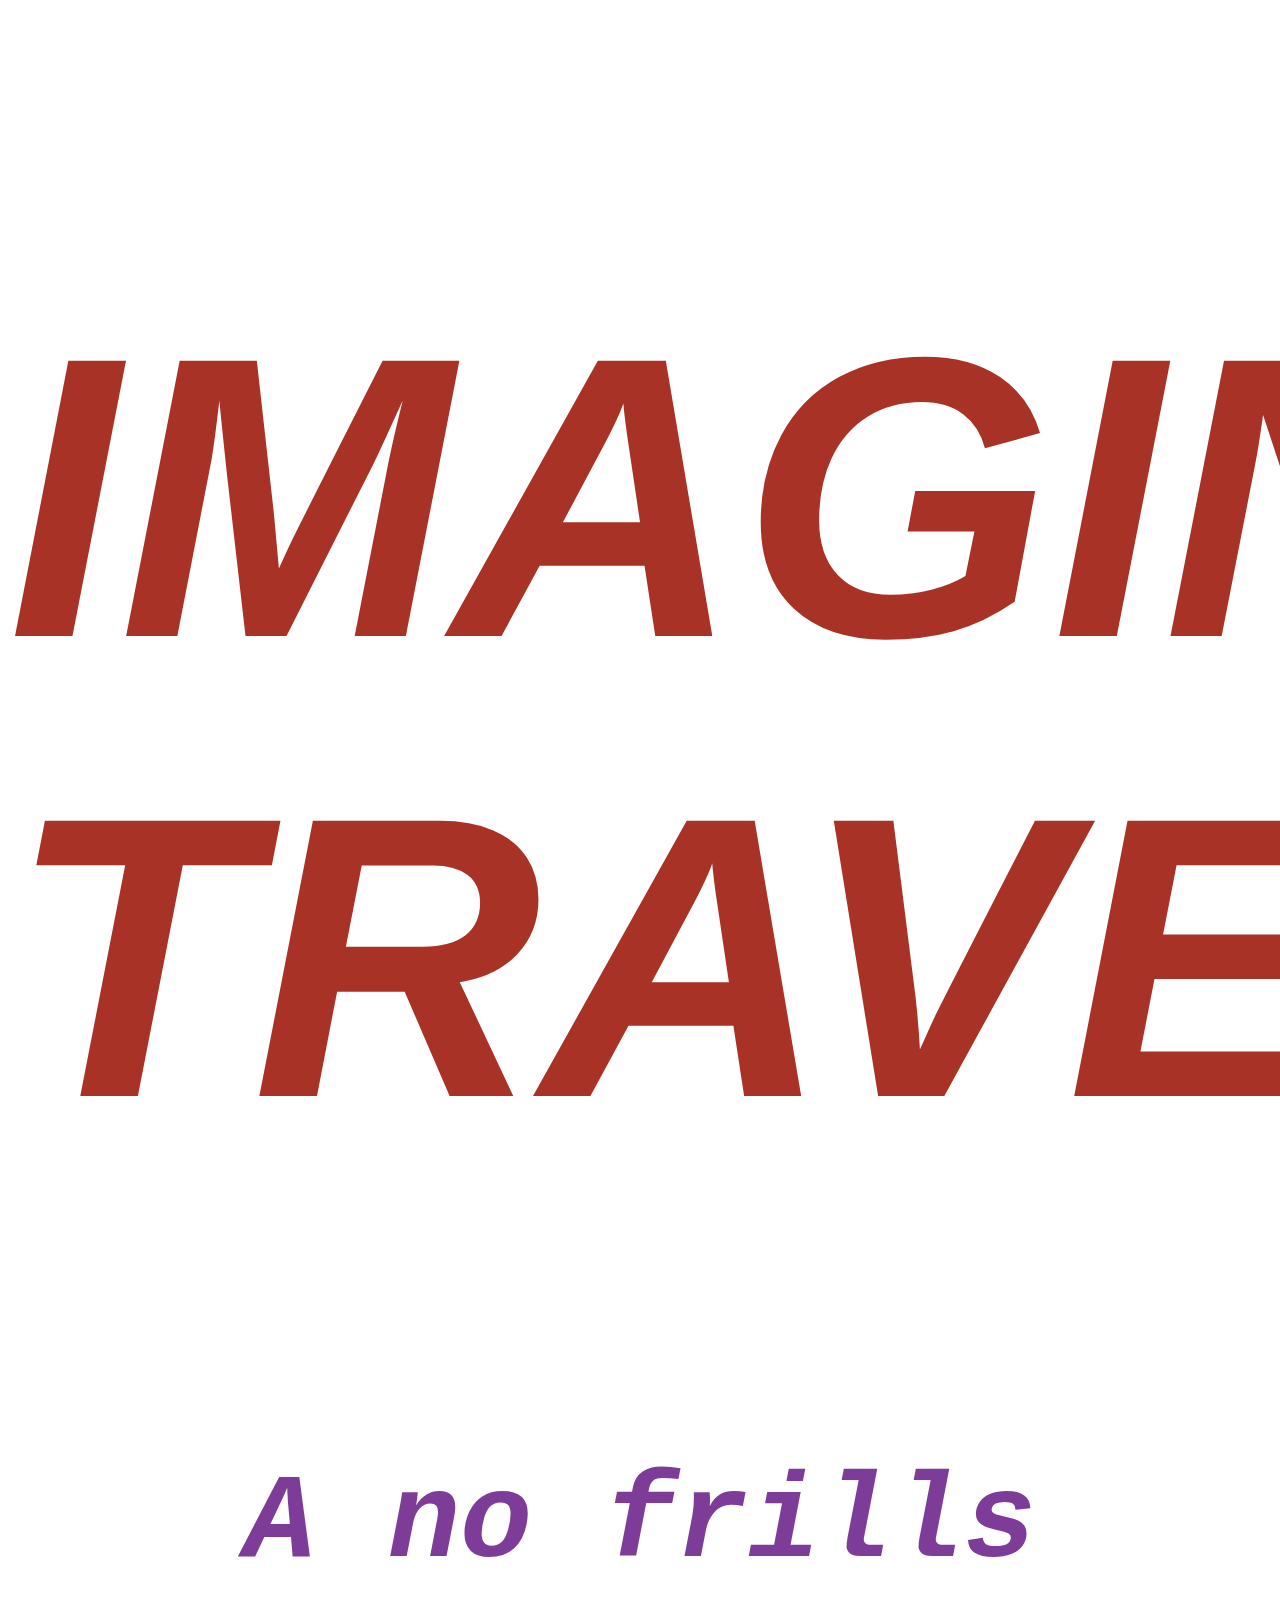
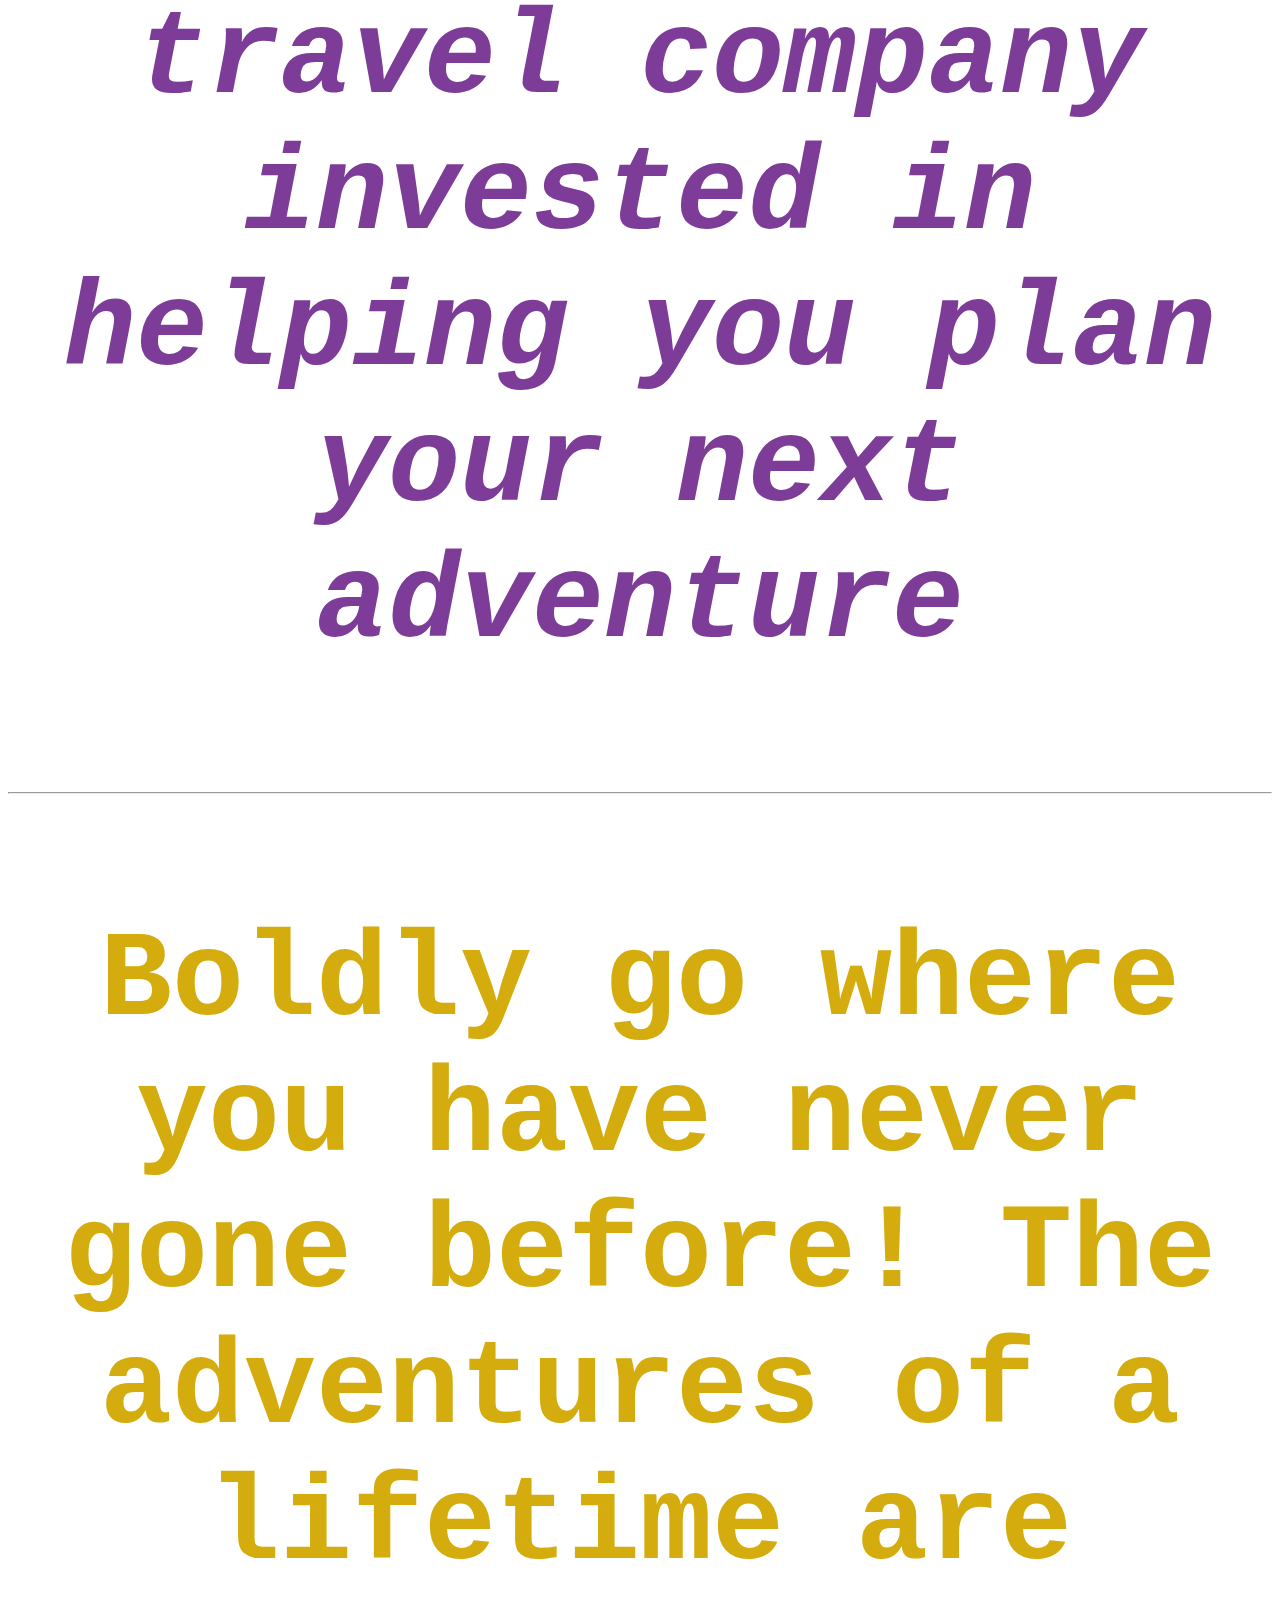
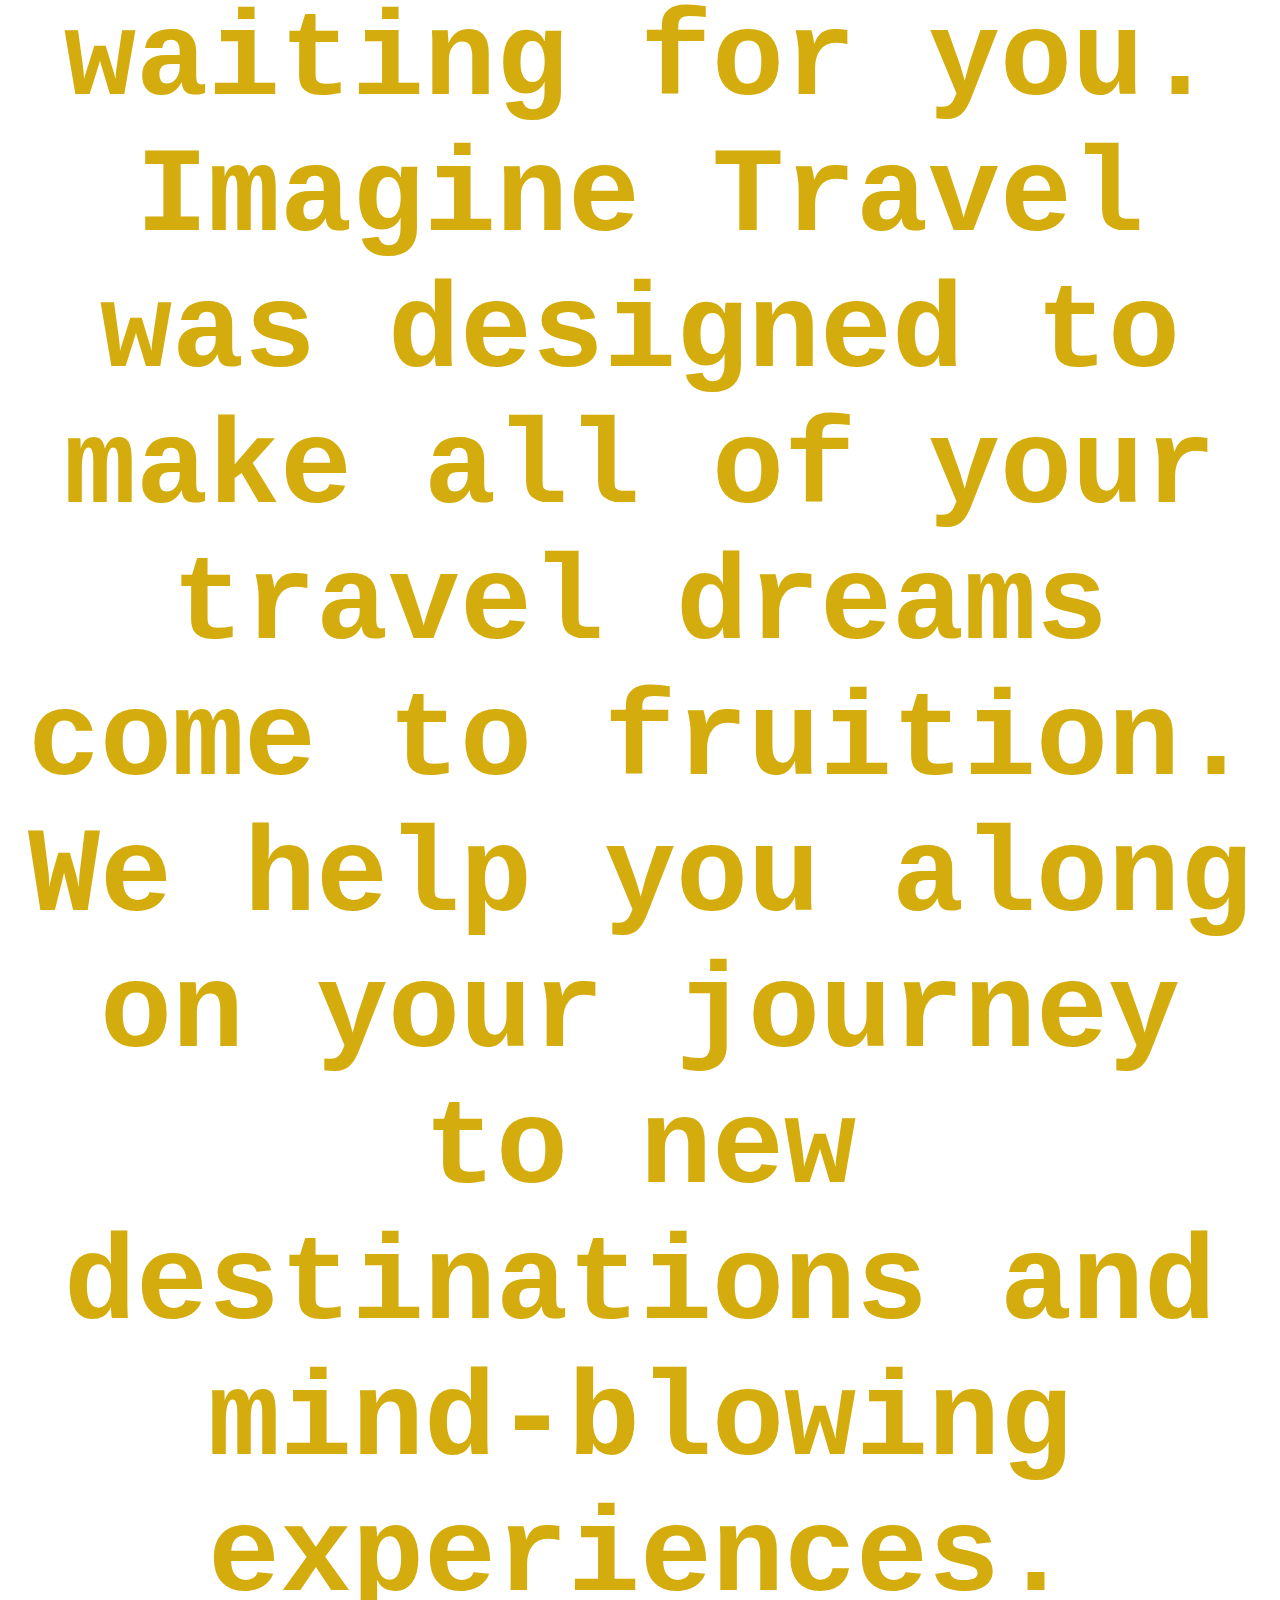
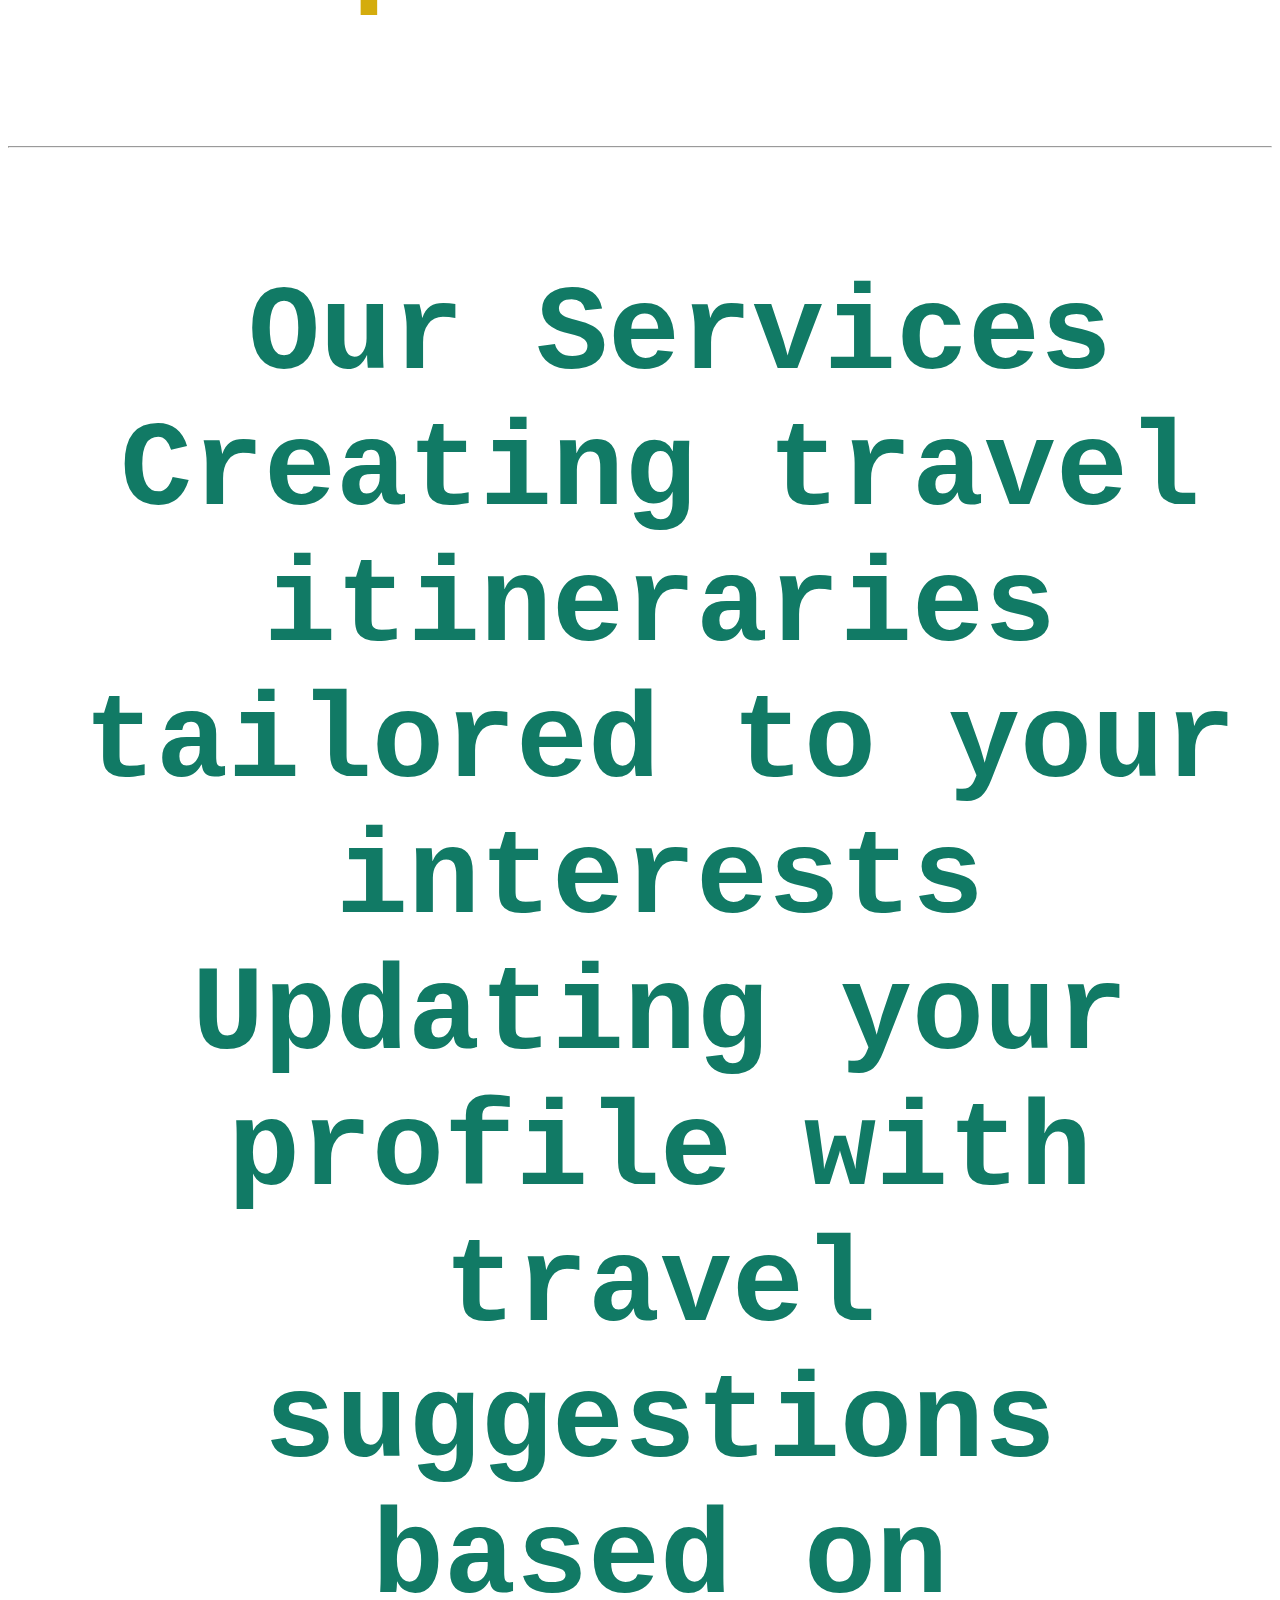
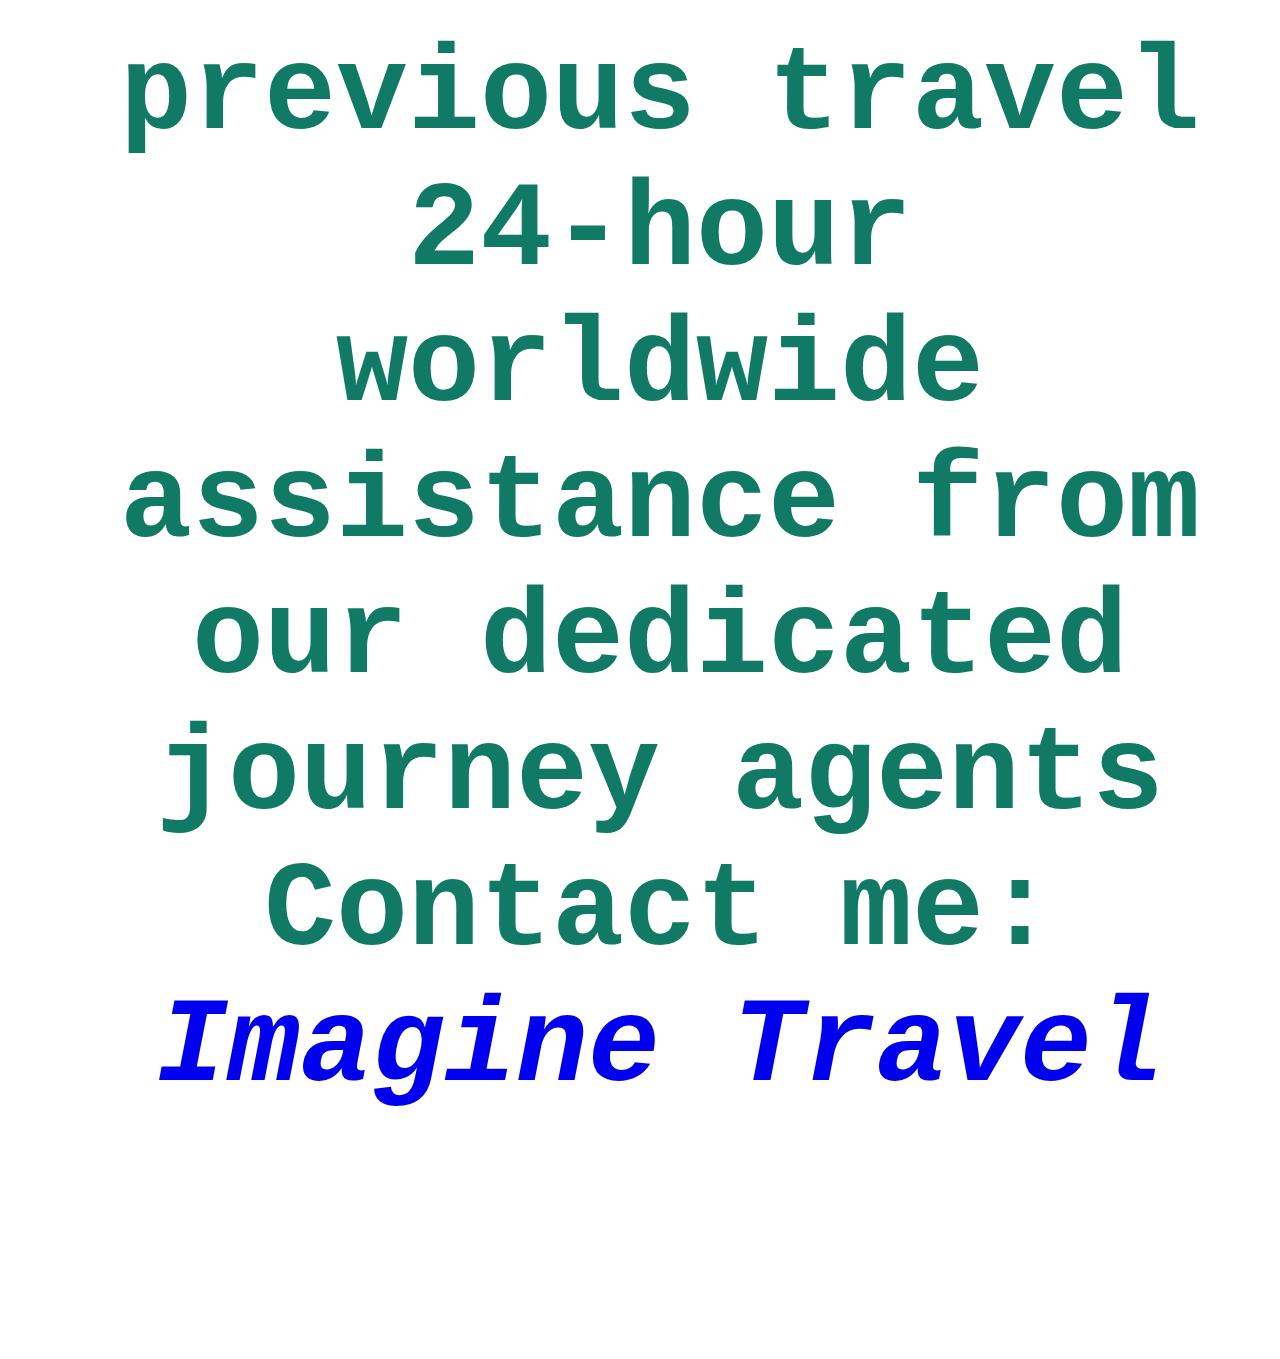
<file: unit_3/index.html>
<!DOCTYPE html>
<html>
<head>
	<title>"Imagine Travel"</title>
	<link rel="stylesheet" type="text/css" href="css/style.css">
</head>
<body>
	<h1>Imagine Travel</h1>
	<p id="slogan">A no frills travel company invested in helping you plan your next adventure</p>
	<hr>
	<p>Boldly go where you have never gone before! The adventures of a lifetime are waiting for you. Imagine Travel was designed to make all of your travel dreams come to fruition. We help you along on your journey to new destinations and mind-blowing experiences. 
	<hr>
	<ul>
		<ul>Our Services</ul>
		<li>Creating travel itineraries tailored to your interests</li>
		<li>Updating your profile with travel suggestions based on previous travel </li>
		<li>24-hour worldwide assistance from our dedicated journey agents </li>
		<li>Contact me: <a href="mailto:jmashley5@gmail.com">Imagine Travel</a></li>
	</ul>
	 </p>
	 
</body>
</html>
</file>
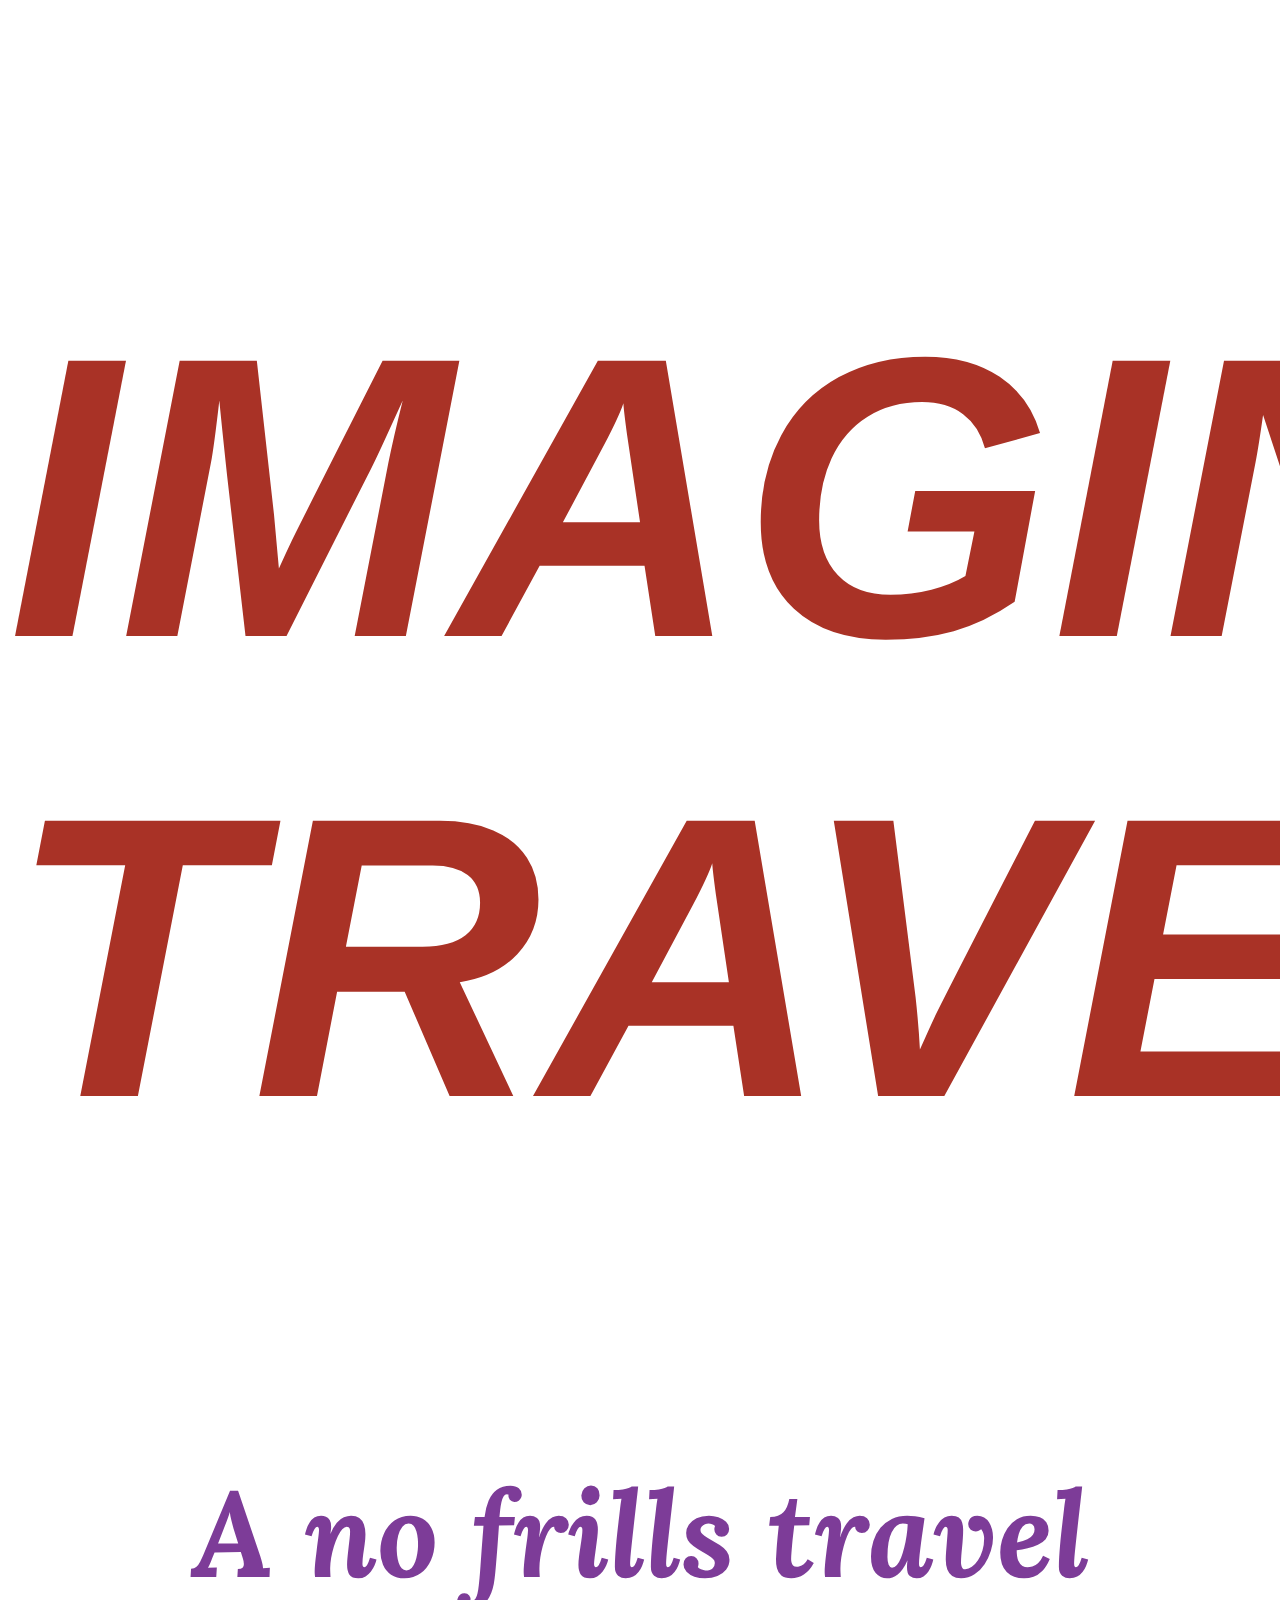
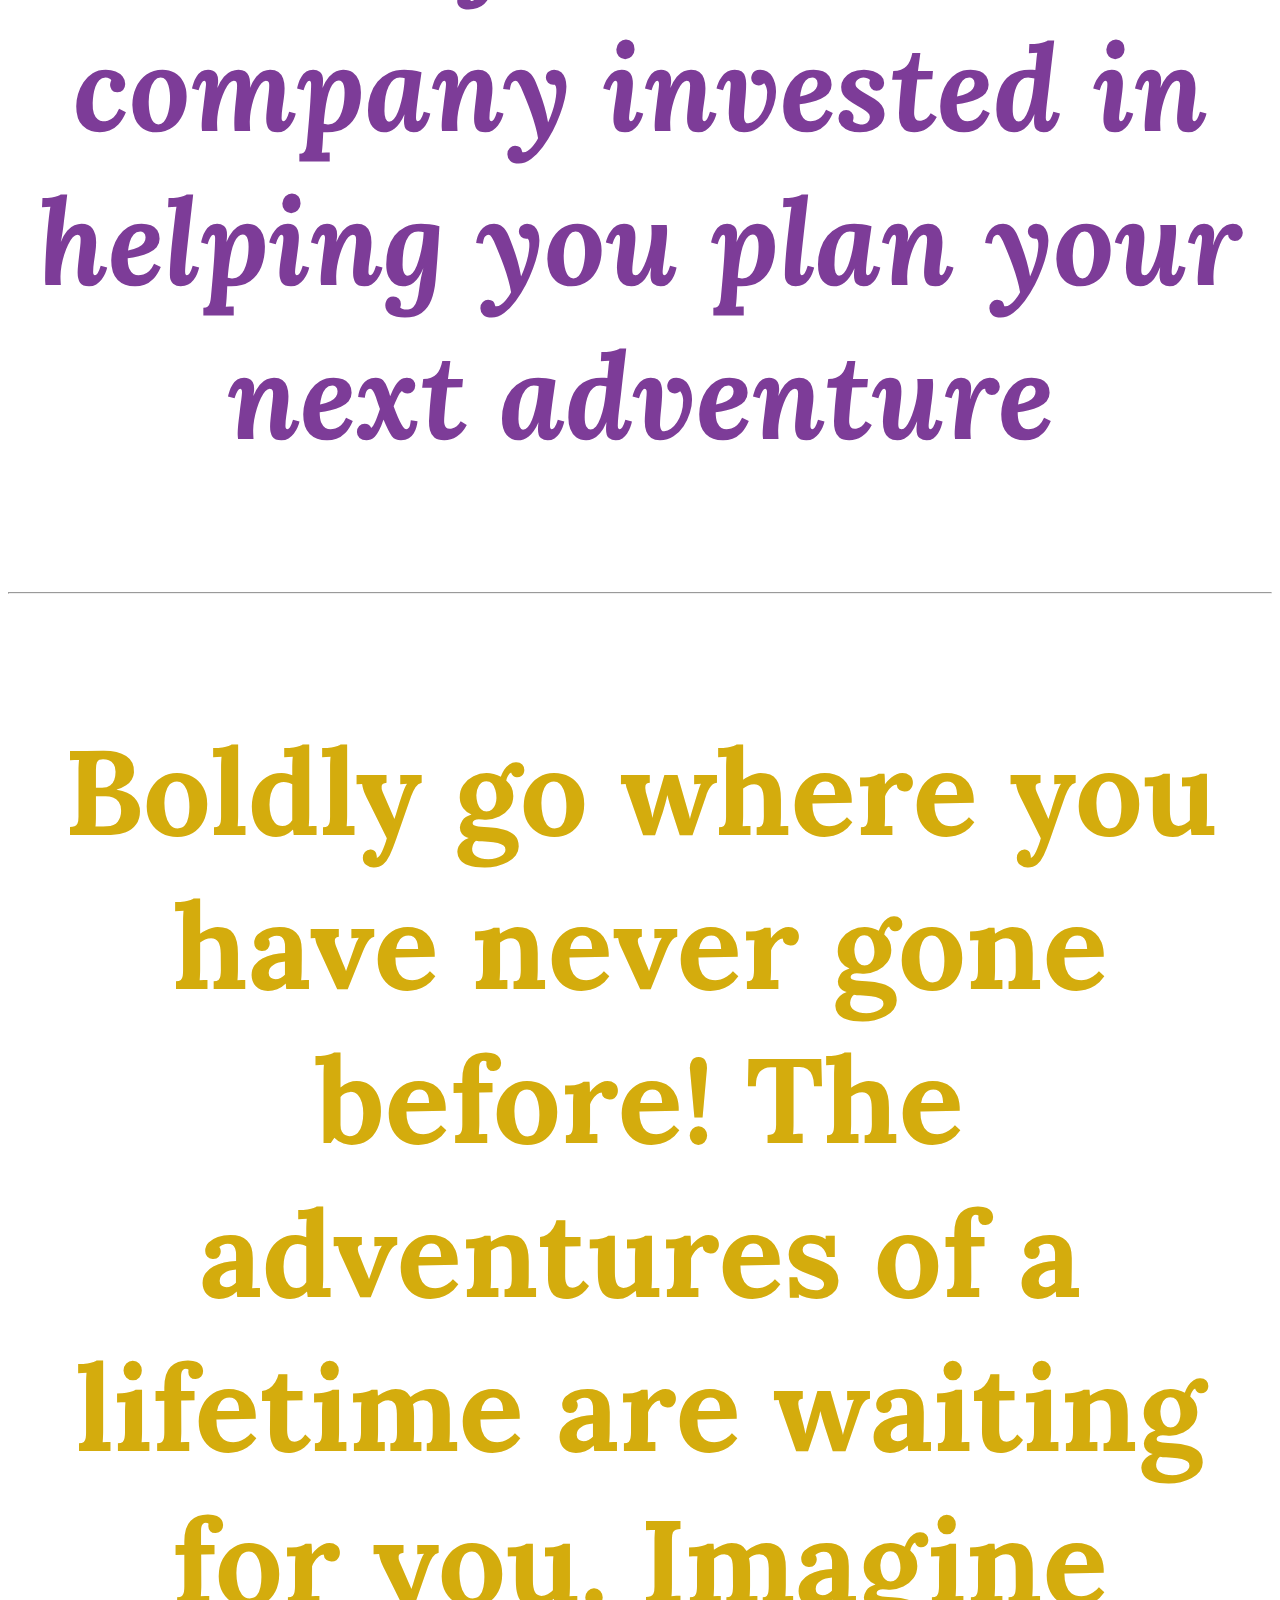
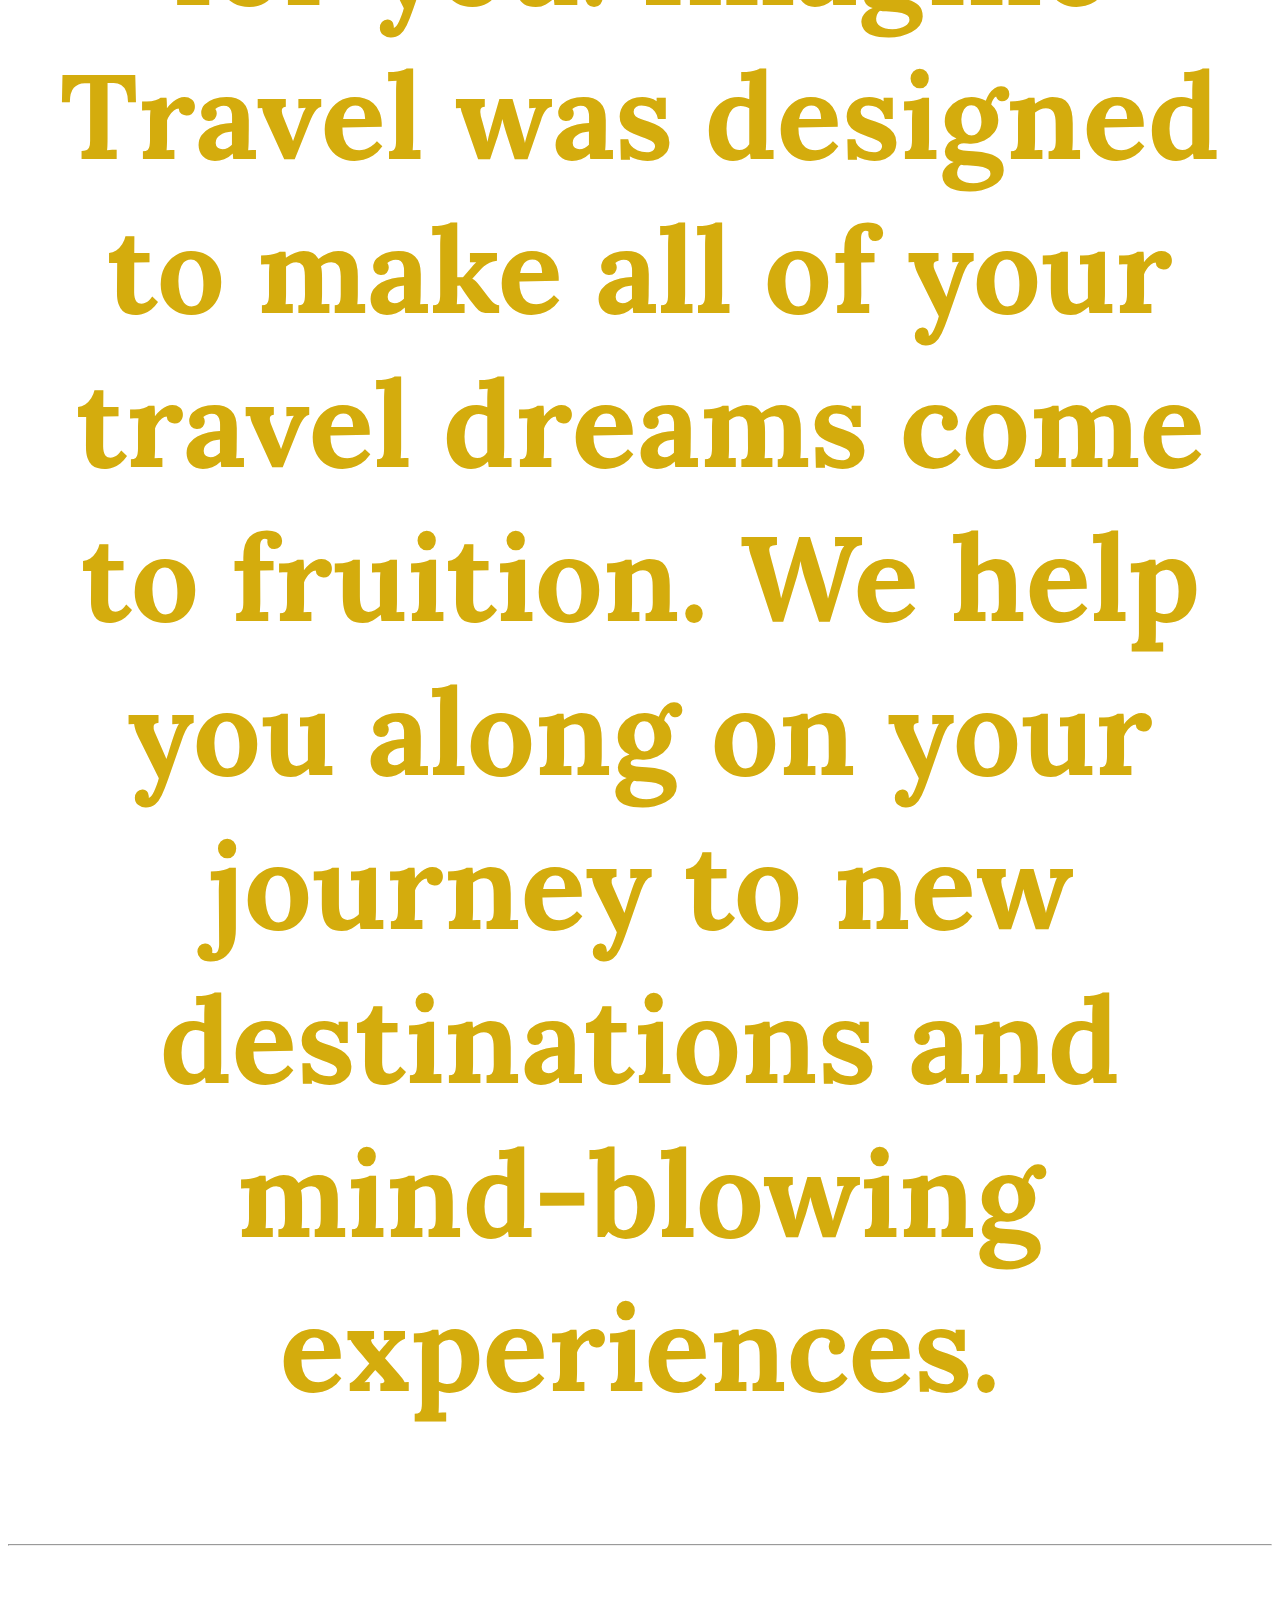
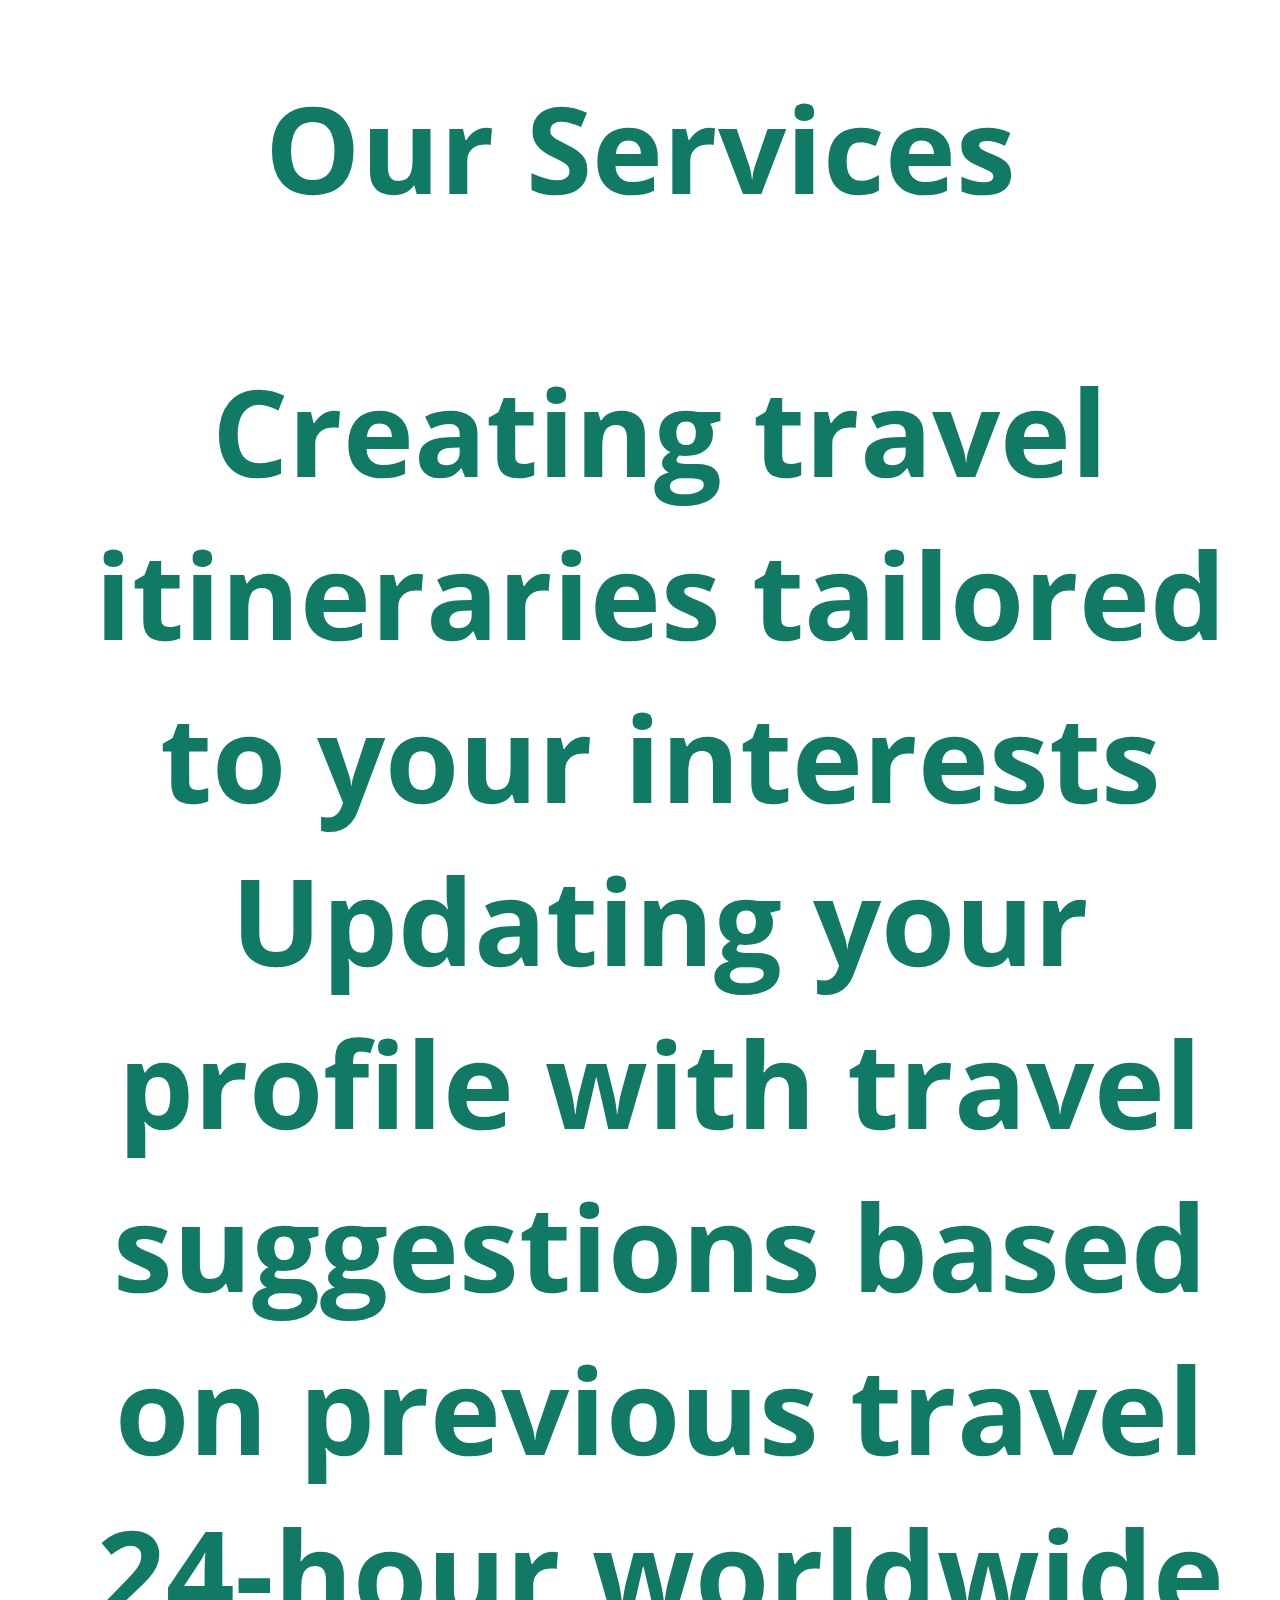
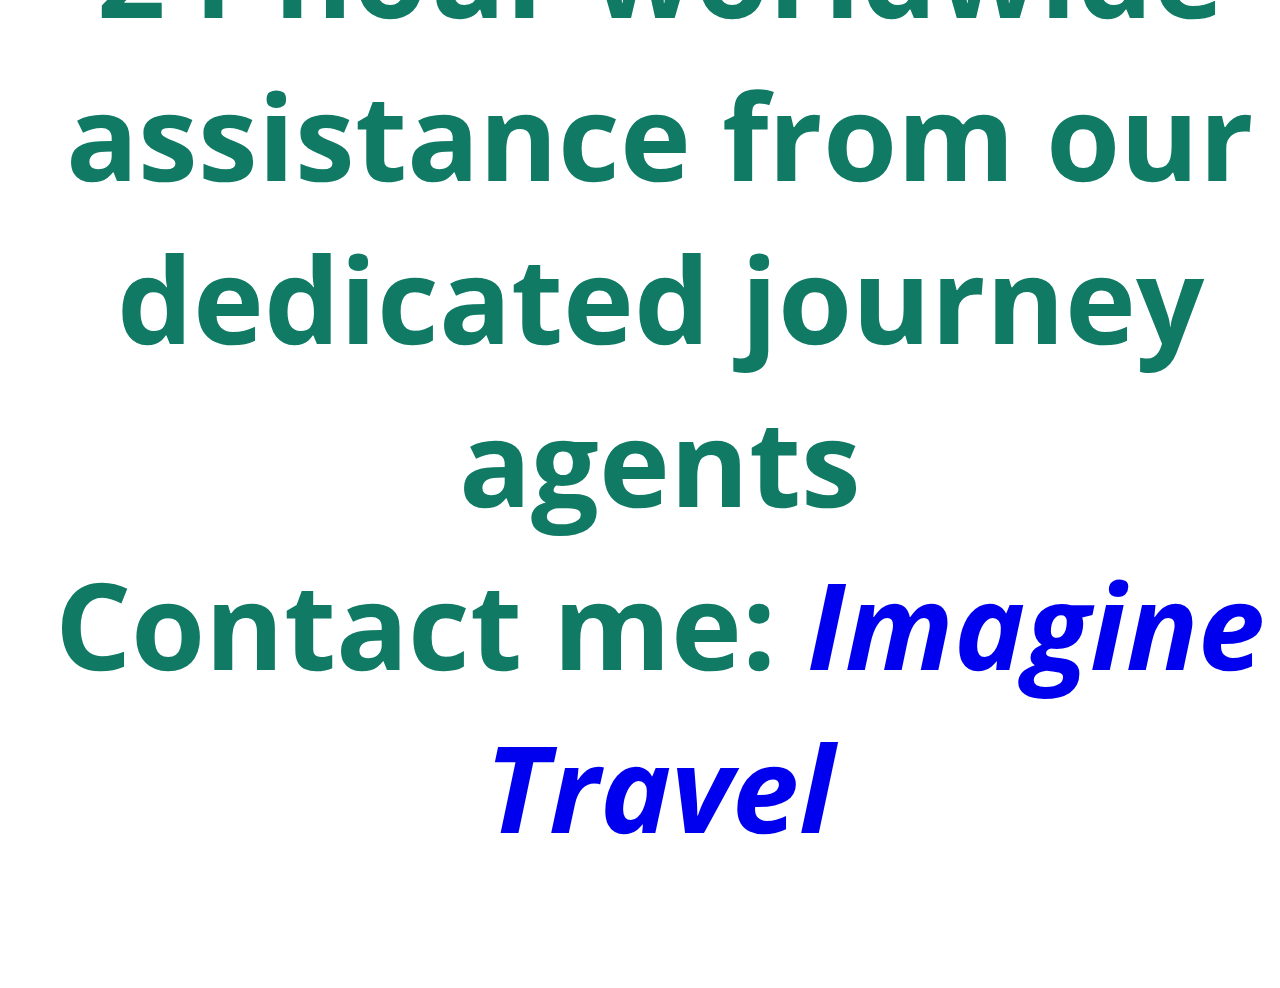
<file: unit_4/index.html>
<!DOCTYPE html>
<html>
<head>
	<title>"Imagine Travel"</title>
	<link rel="stylesheet" type="text/css" href="css/style.css">
</head>
<body>
	<h1>Imagine Travel</h1>
	<p id="slogan">A no frills travel company invested in helping you plan your next adventure</p>
	<hr>
	<p>Boldly go where you have never gone before! The adventures of a lifetime are waiting for you. Imagine Travel was designed to make all of your travel dreams come to fruition. We help you along on your journey to new destinations and mind-blowing experiences.</p>
	<hr>
	<h3>Our Services</h3>
	<ul>
		<li>Creating travel itineraries tailored to your interests</li>
		<li>Updating your profile with travel suggestions based on previous travel </li>
		<li>24-hour worldwide assistance from our dedicated journey agents </li>
		<li>Contact me: <a href="mailto:jmashley5@gmail.com">Imagine Travel</a></li>
	</ul>
	 
</body>
</html>
</file>
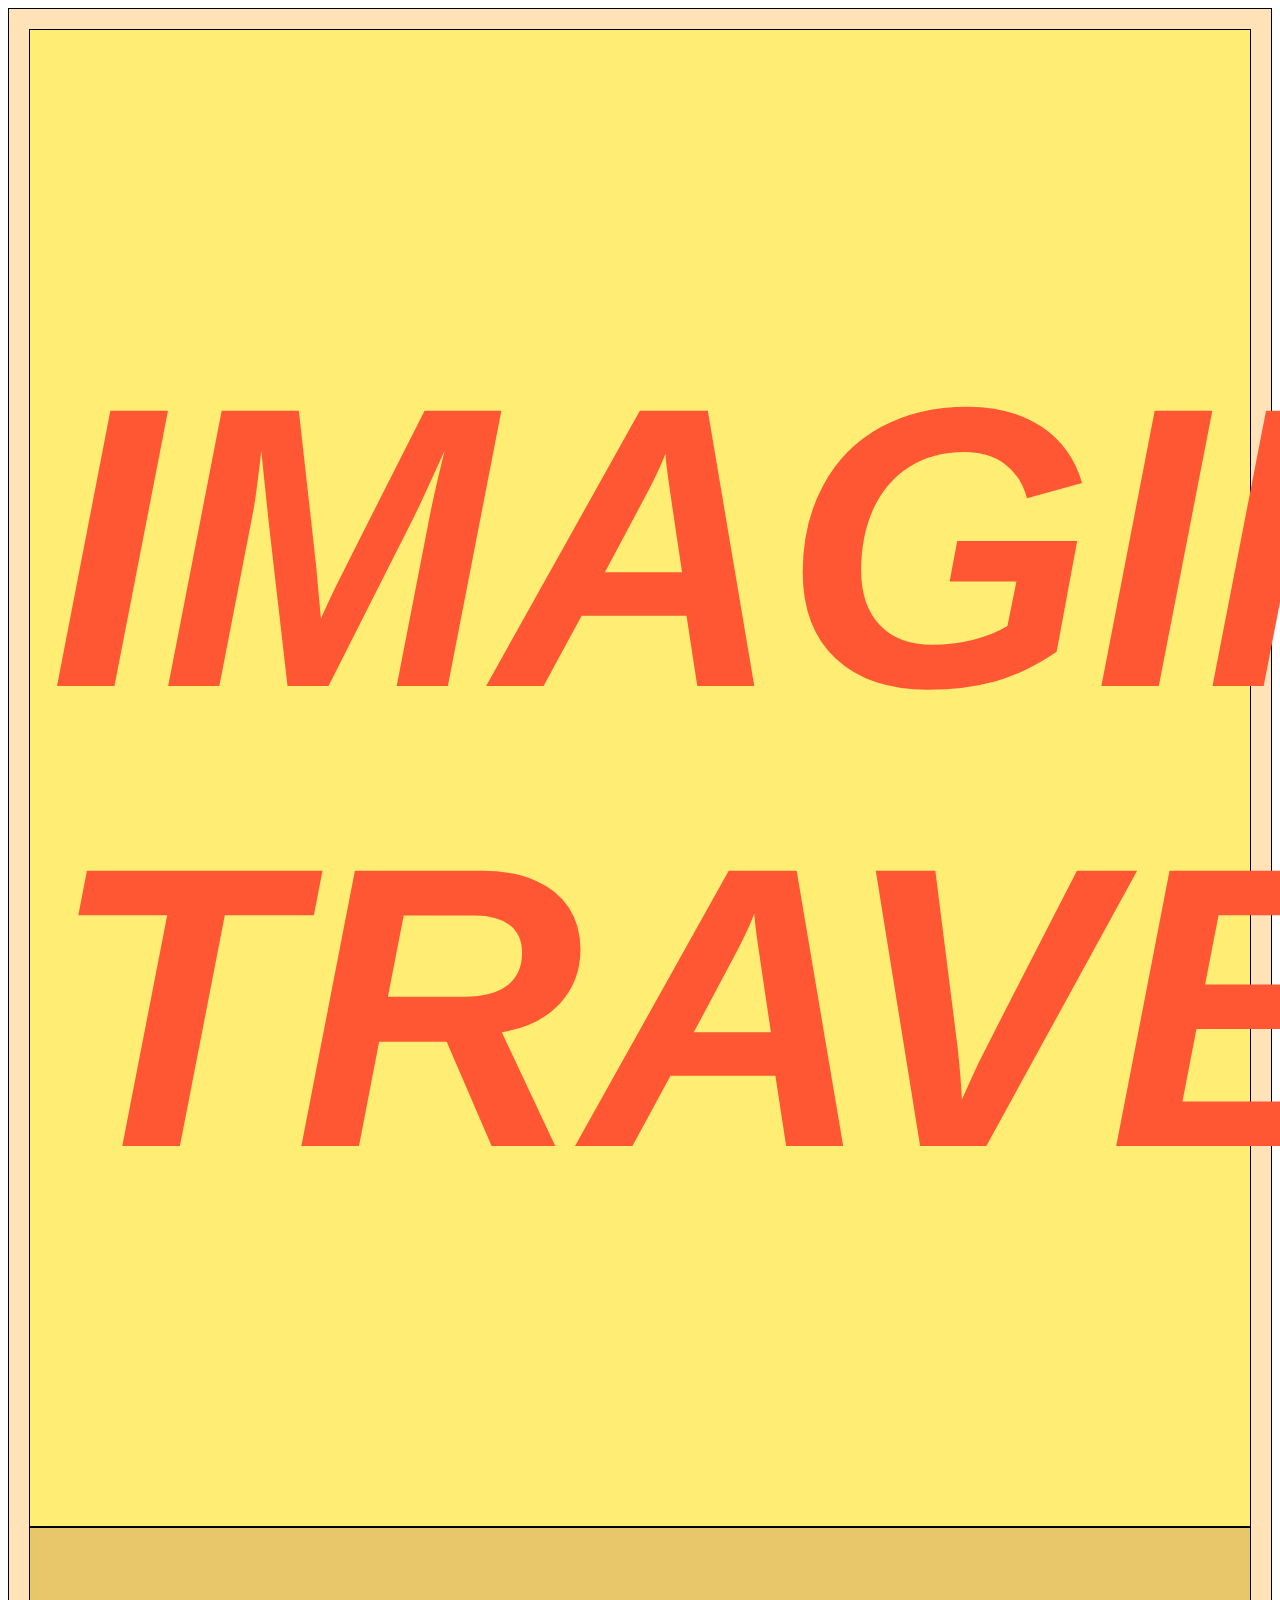
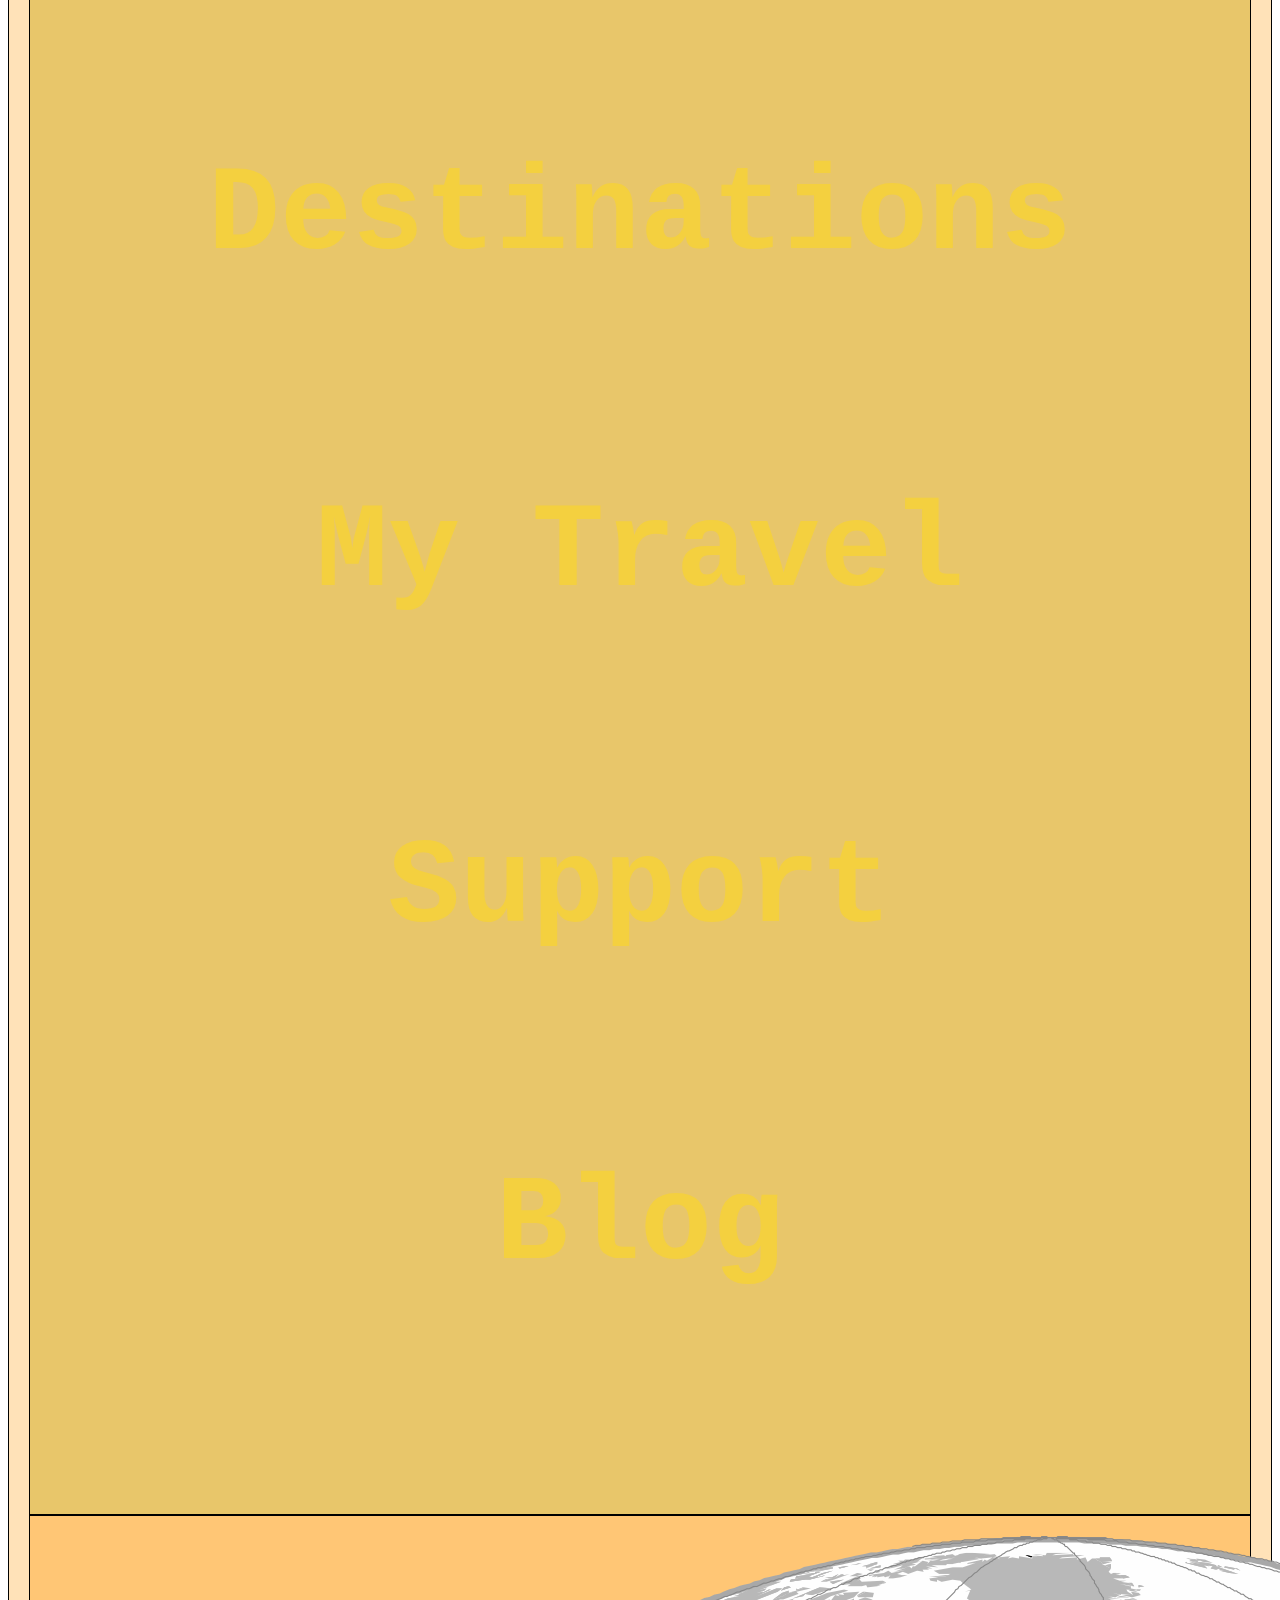
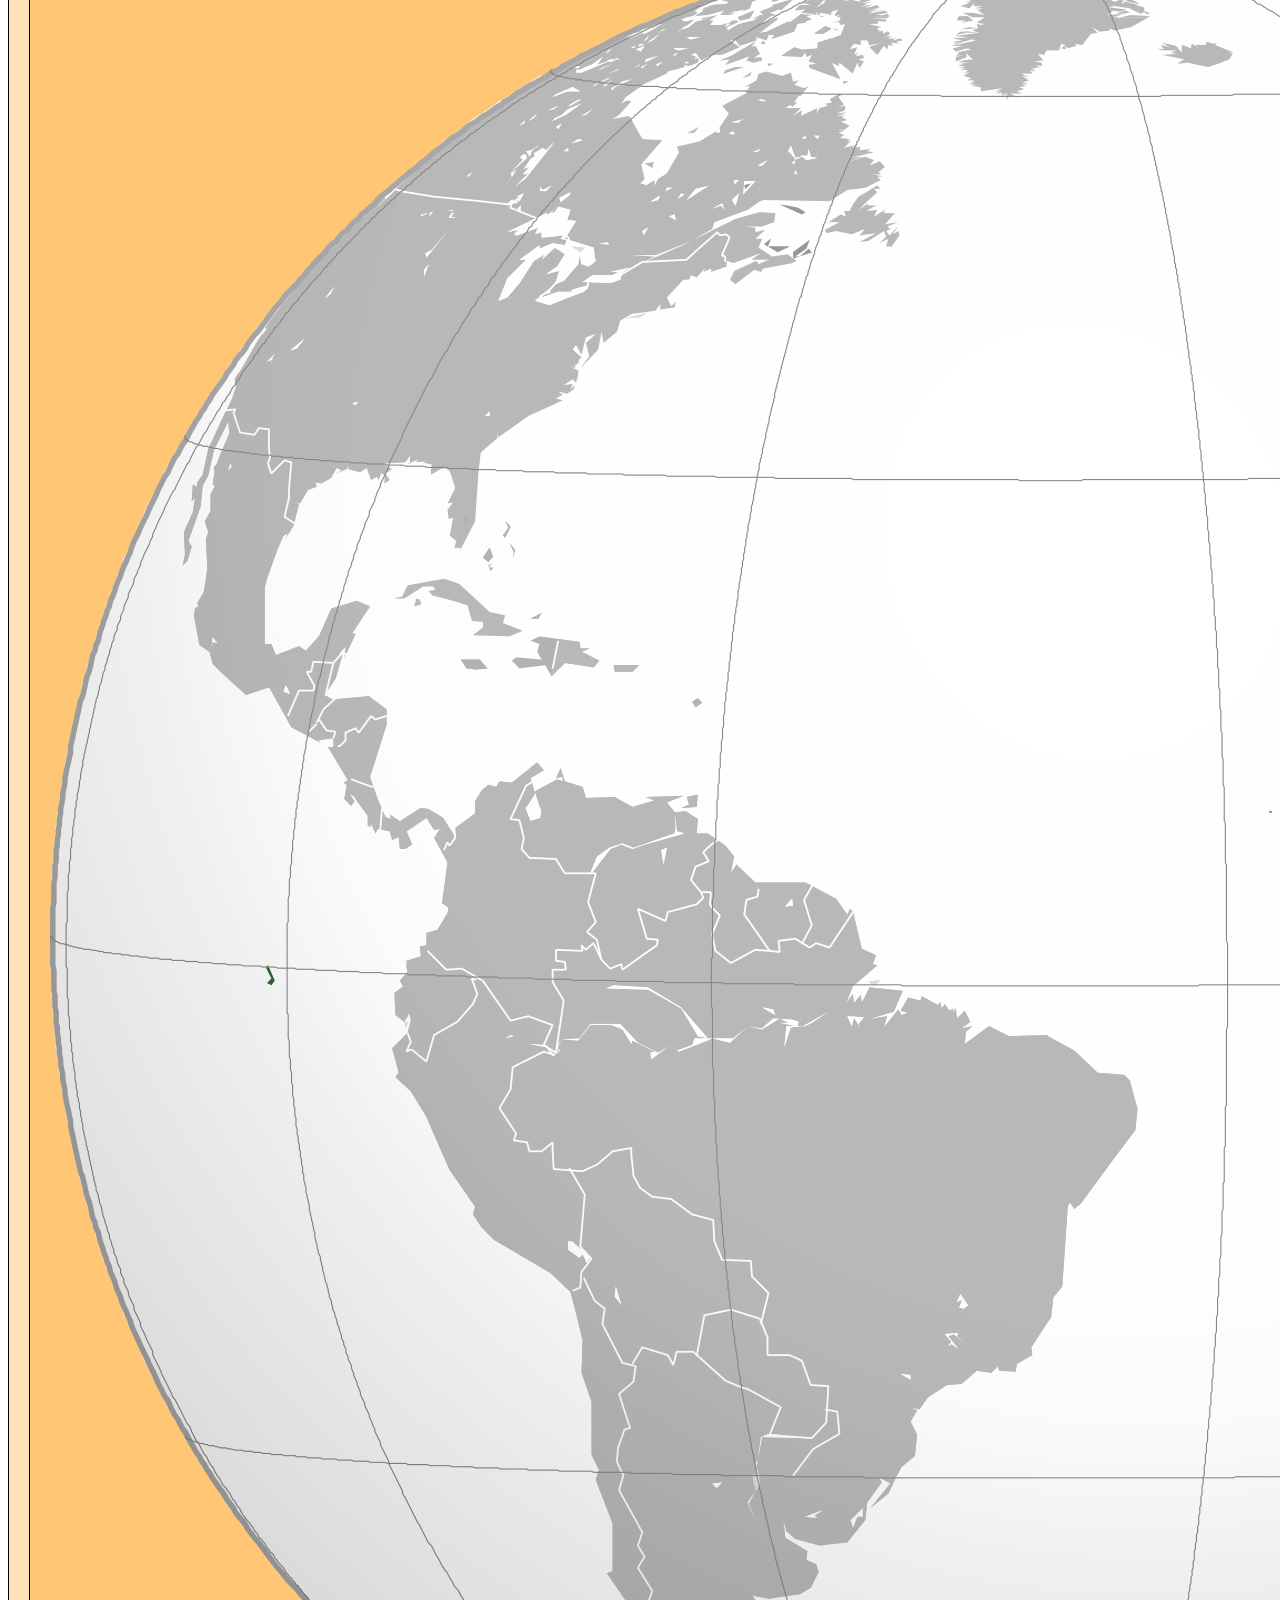
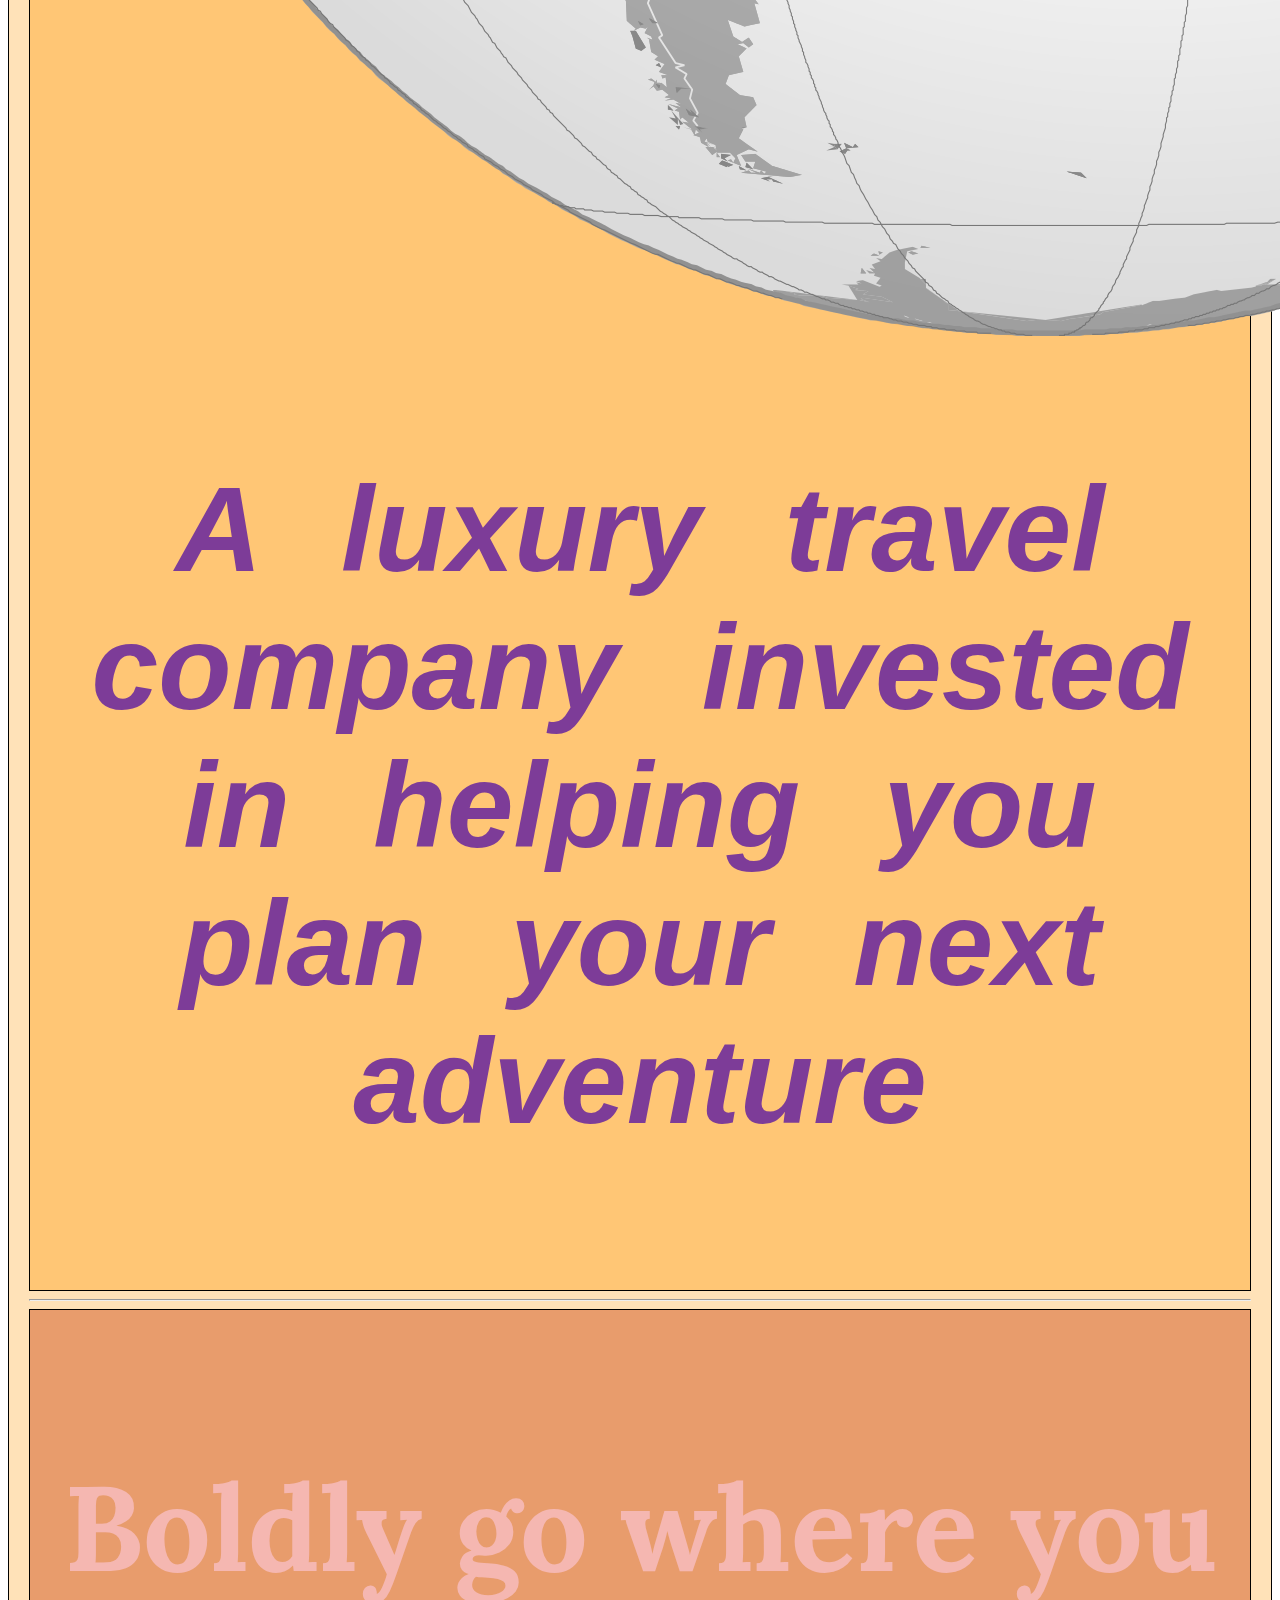
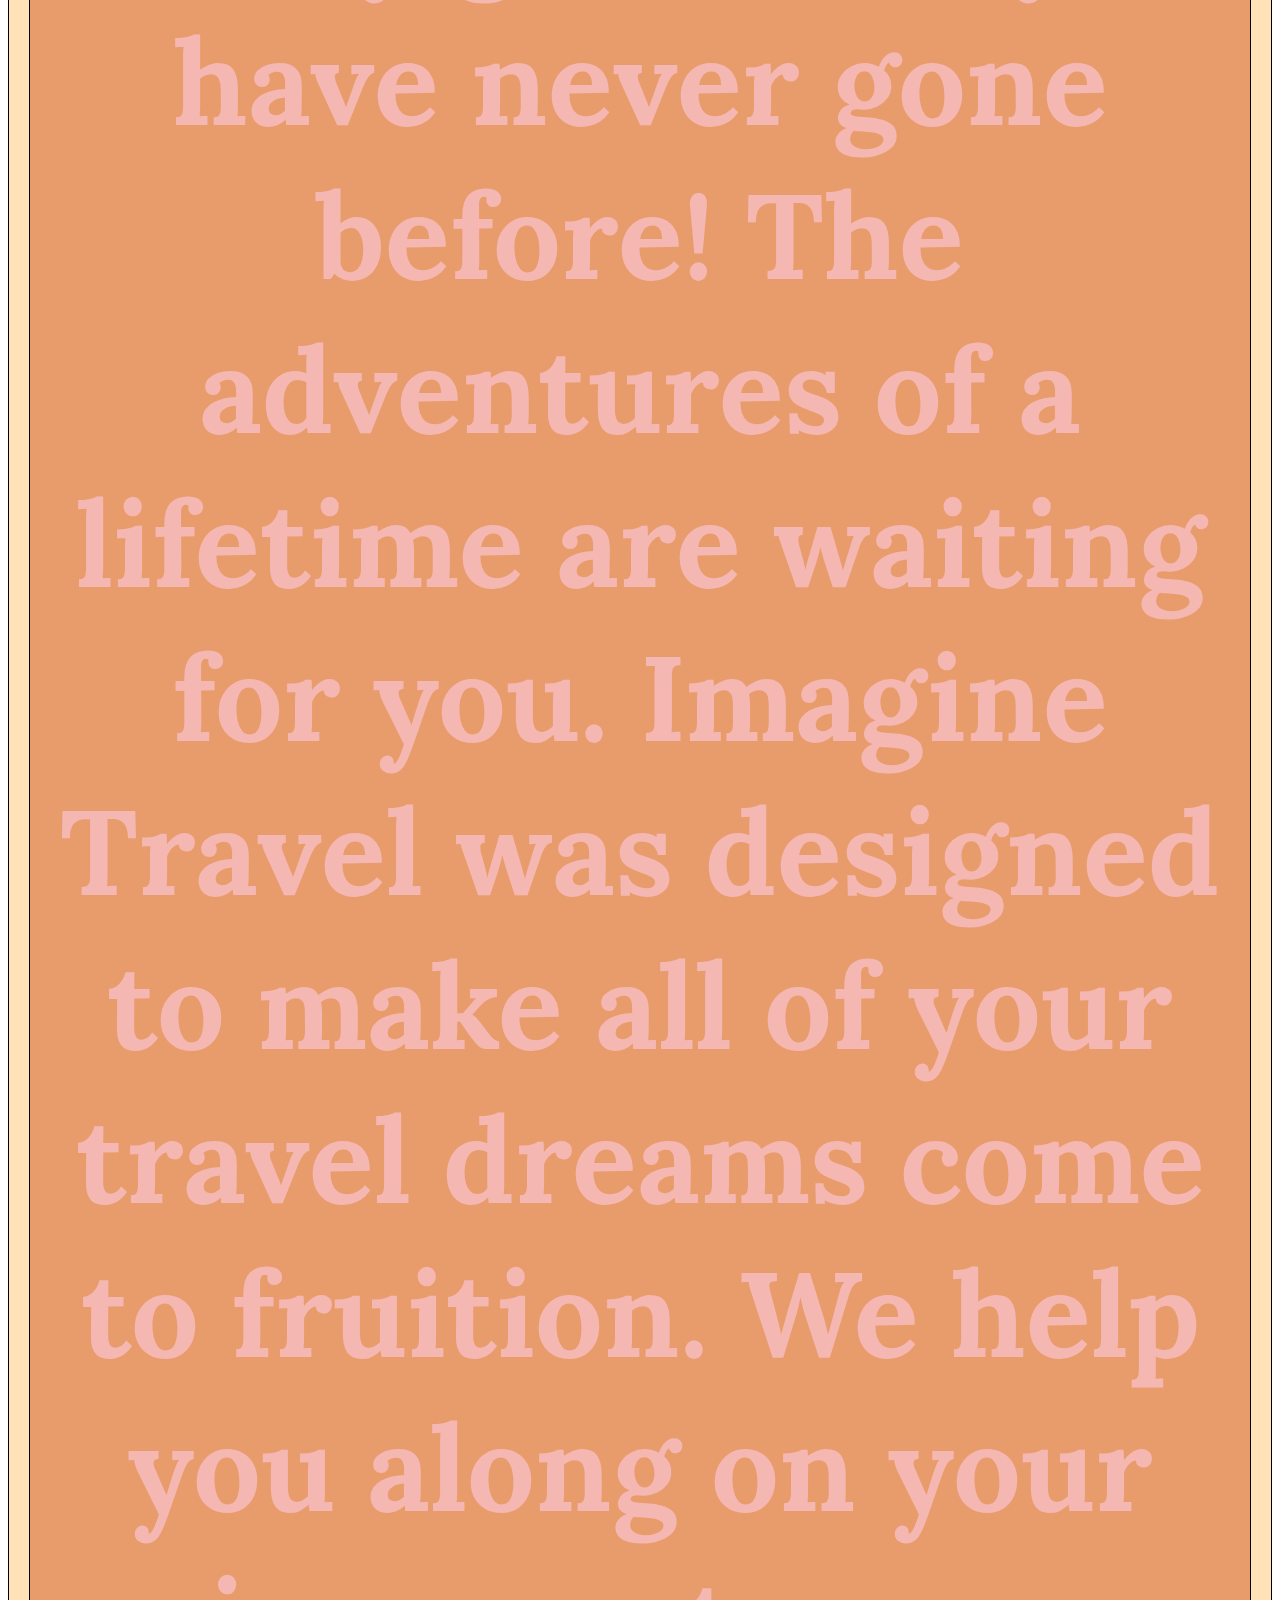
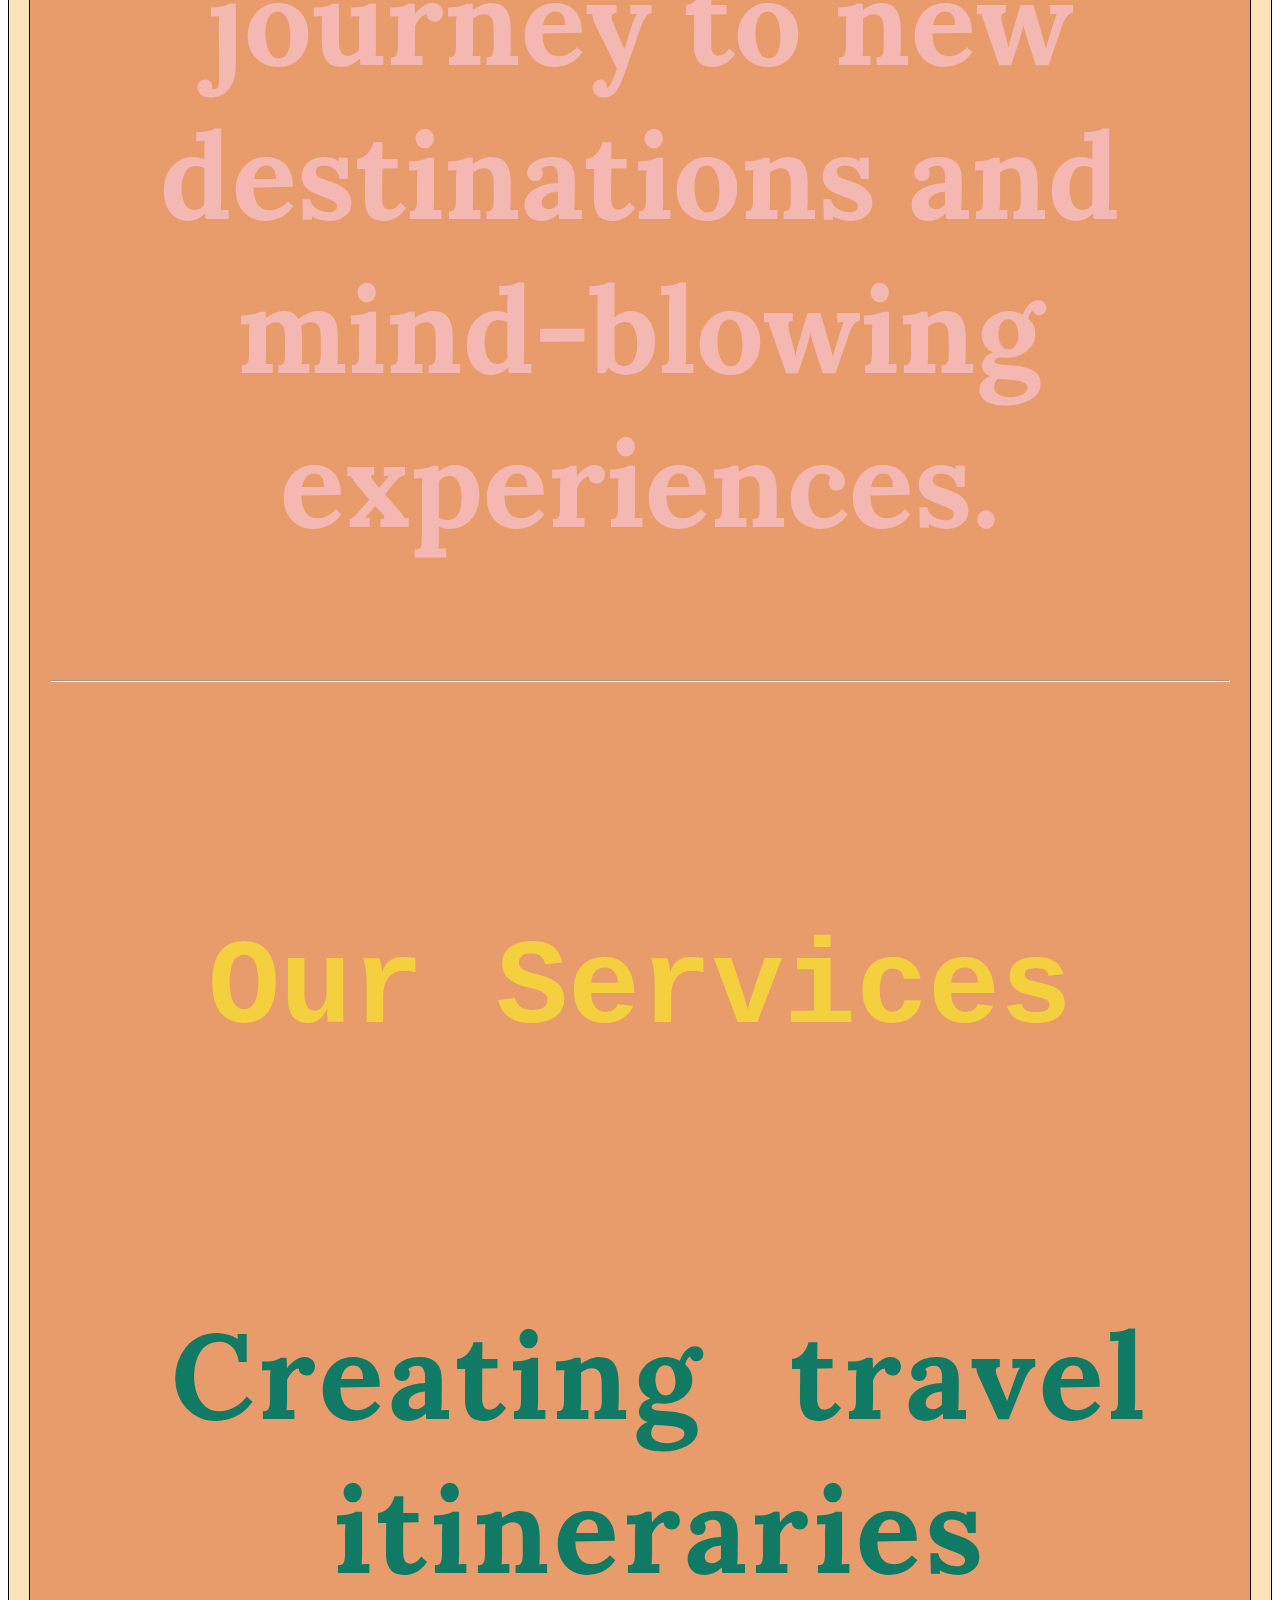
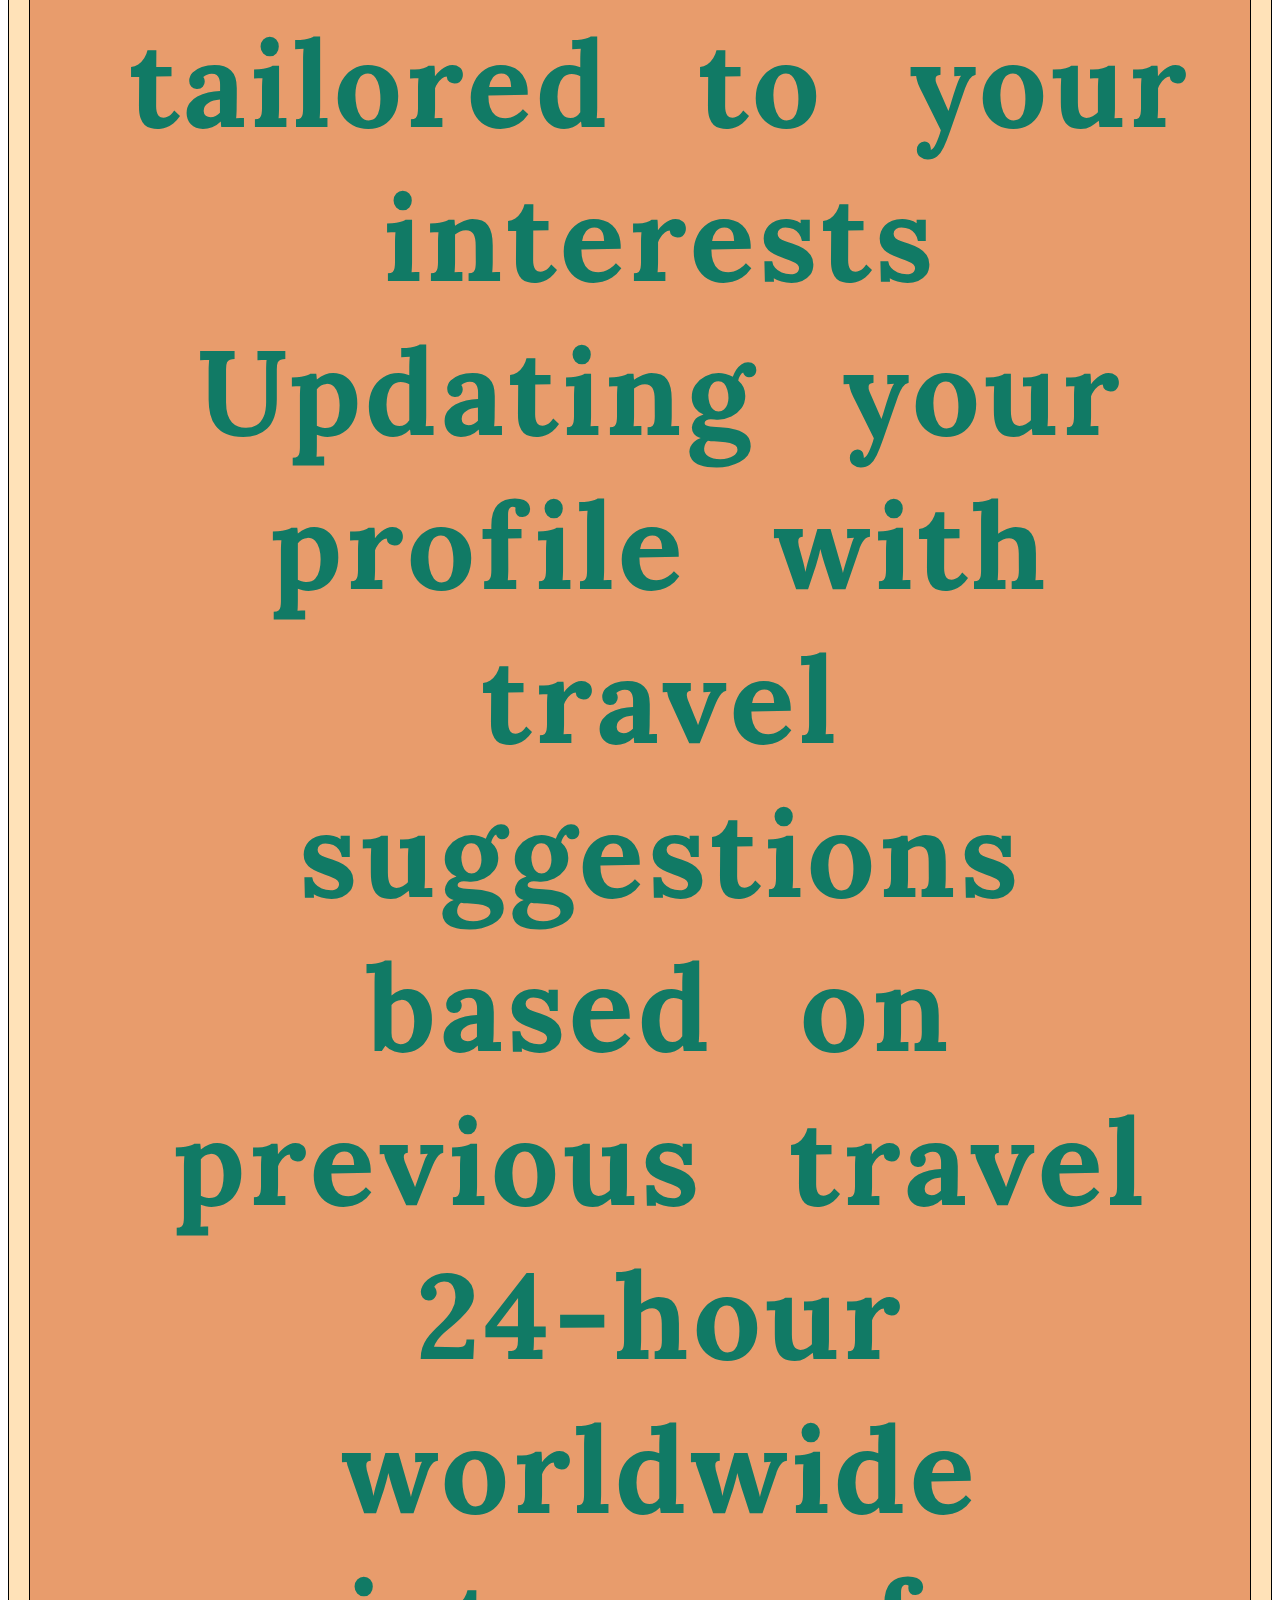
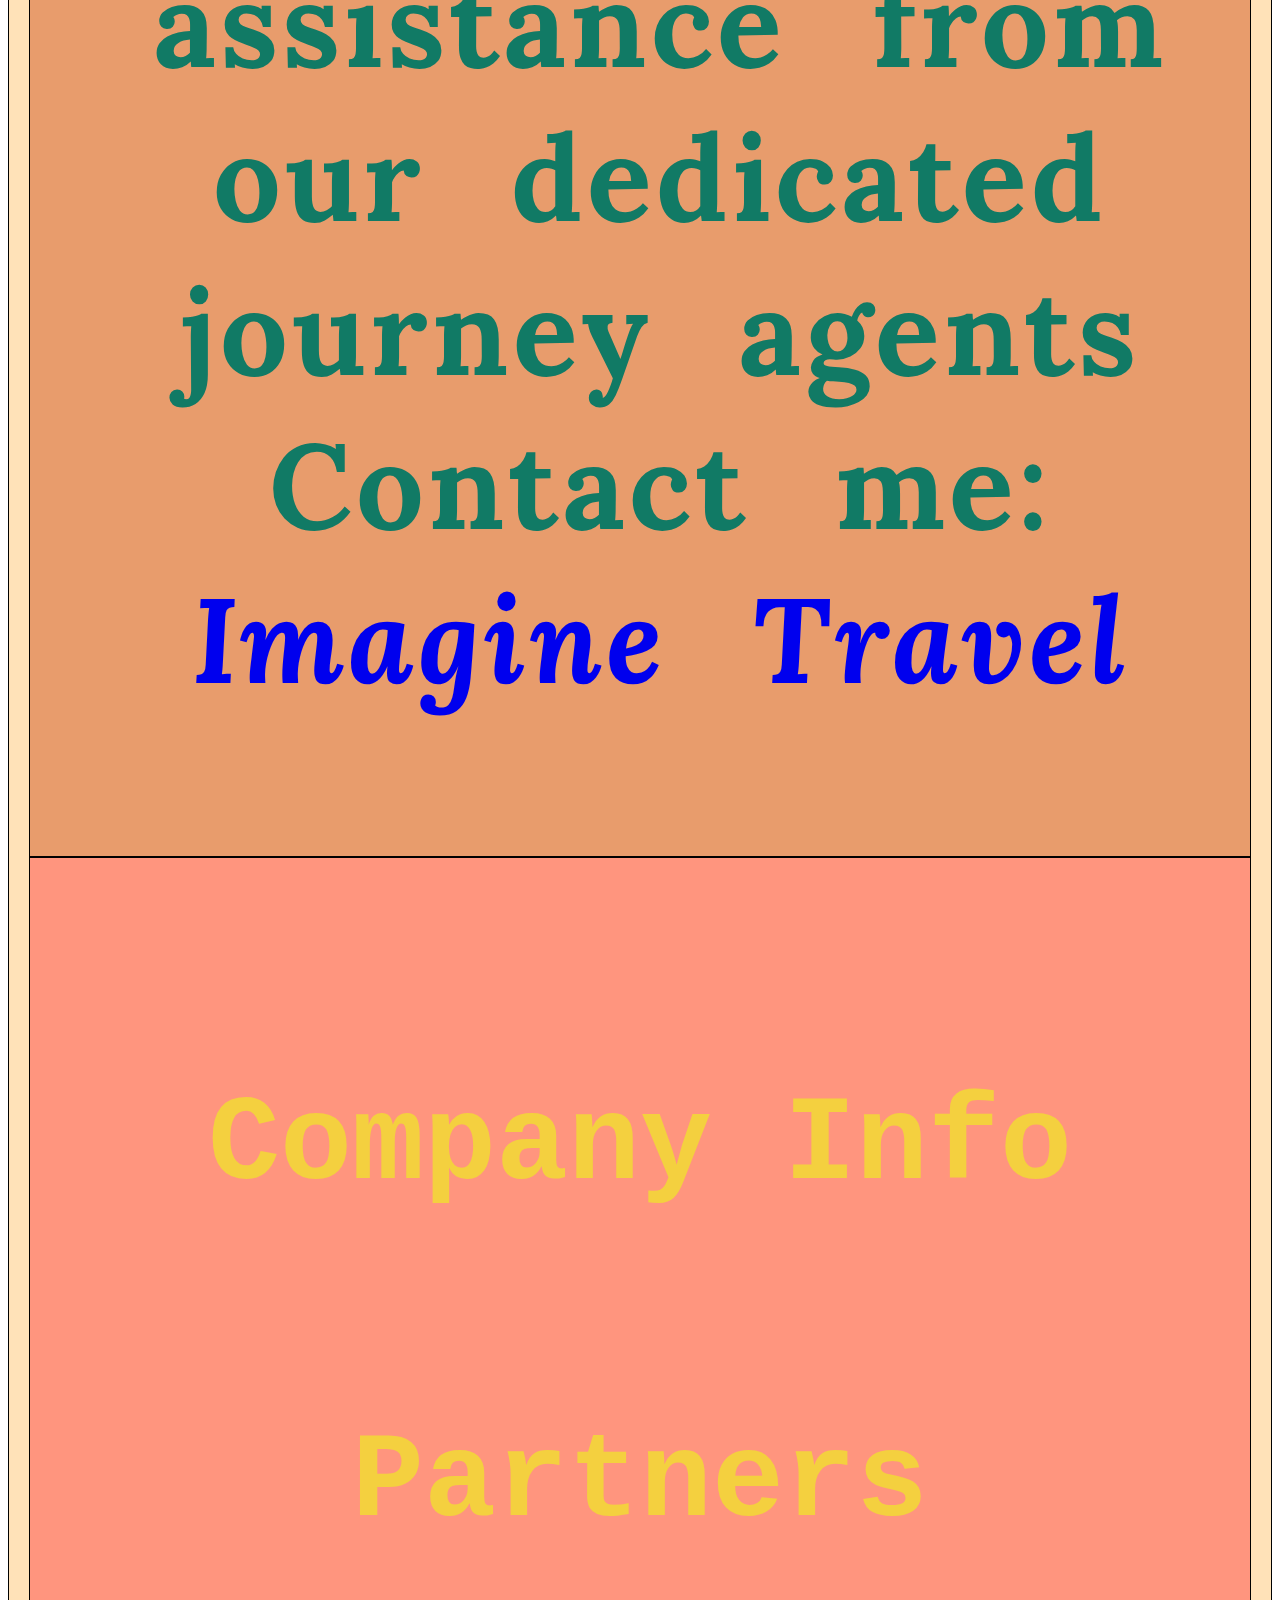
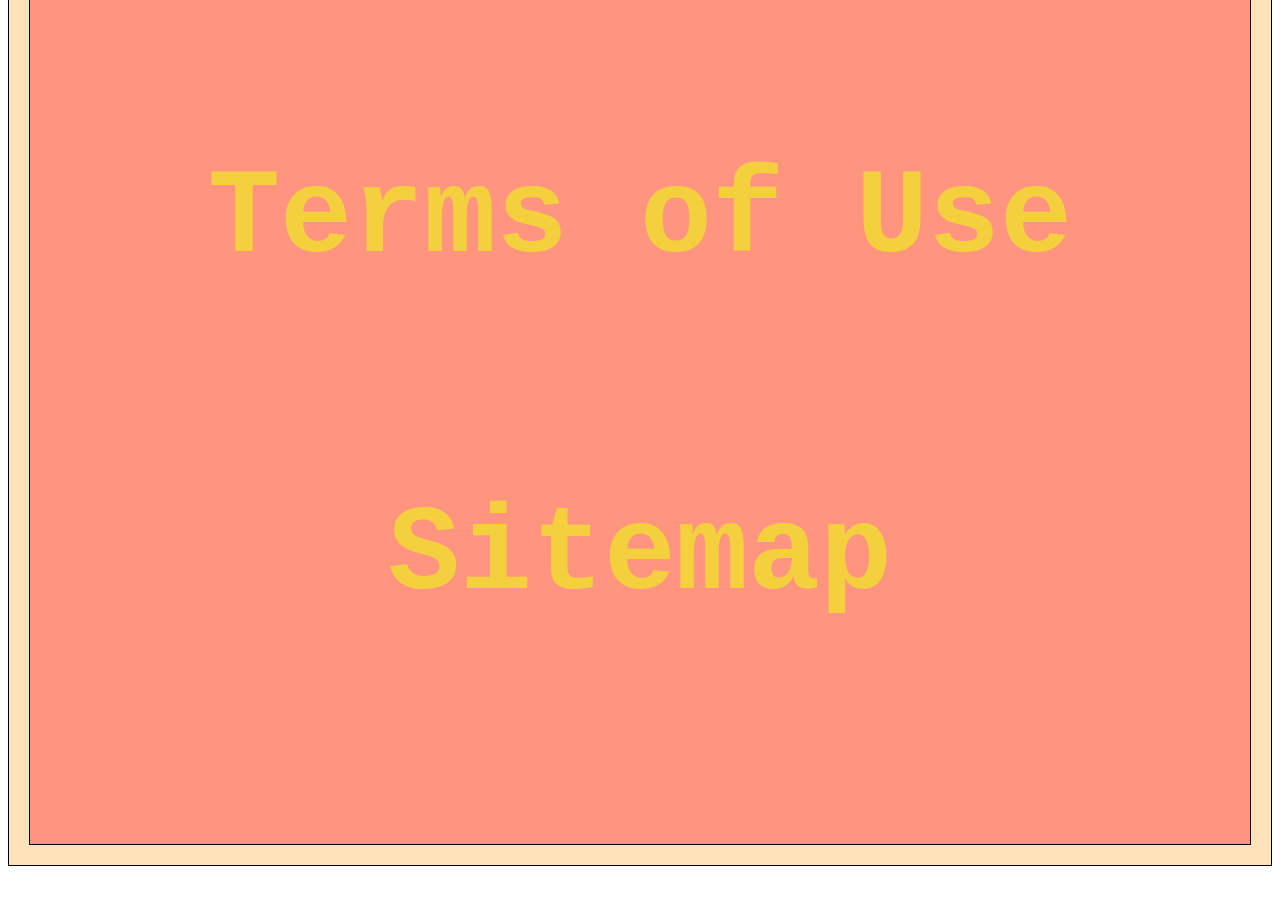
<file: unit_5/index.html>
<!DOCTYPE html>
<html>

<head>
	<title>"Imagine Travel"</title>
	<link rel="stylesheet" type="text/css" href="css/style.css">
</head>

<body>
<div id="container">

<header>

	<h1>Imagine Travel</h1>
	
</header>

<nav>
<h5>Destinations</h5>
<h5>My Travel</h5>
<h5>Support</h5>
<h5>Blog</h5>
</nav>

<section id="one">

	<aside>
		<img src="grayandwhiteglobe.png">
	
	<p id="slogan">A luxury travel company invested in helping you plan your next adventure</p>
	</aside>
	<hr>	
	<article>
	<p>Boldly go where you have never gone before! The adventures of a lifetime are waiting for you. Imagine Travel was designed to make all of your travel dreams come to fruition. We help you along on your journey to new destinations and mind-blowing experiences.</p>
	<hr>
	<h3>Our Services</h3>
	<ul>
		<li>Creating travel itineraries tailored to your interests</li>
		<li>Updating your profile with travel suggestions based on previous travel </li>
		<li>24-hour worldwide assistance from our dedicated journey agents </li>
		<li>Contact me: <a href="mailto:jmashley5@gmail.com">Imagine Travel</a></li>
	</ul>

	</article>
</section> 

<footer>
	
<h5>Company Info</h5>
<h5>Partners</h5>
<h5>Terms of Use</h5>
<h5>Sitemap</h5>
</footer>

</div>
</body>
</html>
</file>
<file: unit_3/css/style.css>
body {
	text-align: center;
 	background-color: red;
 	background: url("http://www.vectorworldmap.com/vectormaps/vector-world-map-v2.2-blank.gif");
    background-size: cover;
}

h1{
	color: #A93226;
	font-family: "Bookman Old Style", sans-serif;
	font-style: italic;
	font-size: 400px;
	font-weight: bold;
	text-align: center;
	text-transform: uppercase;
}

p {
    color: #D4AC0D;
    font-family: "Bookman Old Style", monospace; 
    font-size: 120px;
    font-weight: bold;
    text-align: center;
}

#slogan {
	color: #7D3C98;
	font-style: italic;
	text-align: center;
}

ul {
	color: #117A65;
    font-family: "Bookman Old Style", monospace; 
    font-size: 120px;
    font-weight: bold;
    text-align: center;
    list-style-type: none;
}

a {
	font-style: italic;
	text-decoration: none;
}
</file>
<file: unit_4/css/style.css>
@import url(https://fonts.googleapis.com/css?family=Lora|Open+Sans:700i);

body {
	text-align: center;
 	background-color: red;
 	background: url("http://www.vectorworldmap.com/vectormaps/vector-world-map-v2.2-blank.gif");
    background-size: cover;
}

h1 {
	color: #A93226;
	font-family: "Bookman Old Style", sans-serif;
	font-style: italic;
	font-size: 400px;
	font-weight: bold;
	text-align: center;
	text-transform: uppercase;
}

p {
    color: #D4AC0D;
    font-family: 'Lora', serif; 
    font-size: 120px;
    font-weight: bold;
    text-align: center;
}

#slogan {
	color: #7D3C98;
	font-style: italic;
	text-align: center;
}

h3 {color: #117A65;
    font-family: 'Open Sans', sans-serif; 
    font-size: 120px;
    font-weight: bold;
    text-align: center;
    list-style-type: none;
}

ul {
	color: #117A65;
    font-family: 'Open Sans', sans-serif; 
    font-size: 120px;
    font-weight: bold;
    text-align: center;
    list-style-type: none;
}

a {
	font-style: italic;
	text-decoration: none;
}
</file>
<file: unit_5/css/style.css>
@import url(https://fonts.googleapis.com/css?family=Lora|Open+Sans:700i);

body {
	text-align: center;
 	background-color: #34495E;
 	background: url("http://www.vectorworldmap.com/vectormaps/vector-world-map-v2.2-blank.gif");
 	background-size: cover;
}

#container {
	background-color: #FFE2B8;
	border: 1px black solid;
    padding: 20px;

}

header {
	background-color: #FFED74;
    border: 1px black solid;
    padding: 20px;
}

nav {
	background-color: #E8C66A;
    border: 1px black solid;
    padding: 20px;
}

h1 {
	color: #FF5733;
	font-family: "Bookman Old Style", sans-serif;
	font-style: italic;
	font-size: 400px;
	font-weight: bold;
	text-align: center;
	text-transform: uppercase;
}


aside {
	background-color: #FFC675;
    border: 1px black solid;
    padding: 20px;
}

article {
	background-color: #E89C6C; 
    border: 1px black solid;
    padding: 20px;
}


p {
    color: #F5B7B1;
    font-family: 'Lora', monospace; 
    font-size: 120px;
    font-weight: bold;
    text-align: center;
}

#slogan {
	color: #7D3C98;
	font-family: "Bookman Old Style", sans-serif;
	font-style: italic;
	font-weight: bold;
	text-align: center;
	word-spacing: 50px
}

h3 {
	color: #F4D03F;
	font-family: "Bookman Old Style", monospace; 
    font-size: 120px;
    font-weight: bold;
    text-align: center;
    list-style-type: none;
    padding: 1em 1em 1em 1em;
}

h5 {
	color: #F4D03F;
	font-family: "Bookman Old Style", monospace; 
    font-size: 120px;
    font-weight: bold;
    text-align: center;
    list-style-type: none;
    padding: 0 0.5em;
}

ul {
	color: #117A65;
    font-family: 'Lora', monospace; 
    font-size: 120px;
    font-weight: bold;
    letter-spacing: 4px;
    line-height: 200%
    text-align: center;
    list-style-type: none;
    word-spacing: 50px
}

a {
	font-style: italic;
	text-decoration: none;
}

footer {
	background-color: #FF957E;
    border: 1px black solid;
    padding: 20px;

}
</file>
